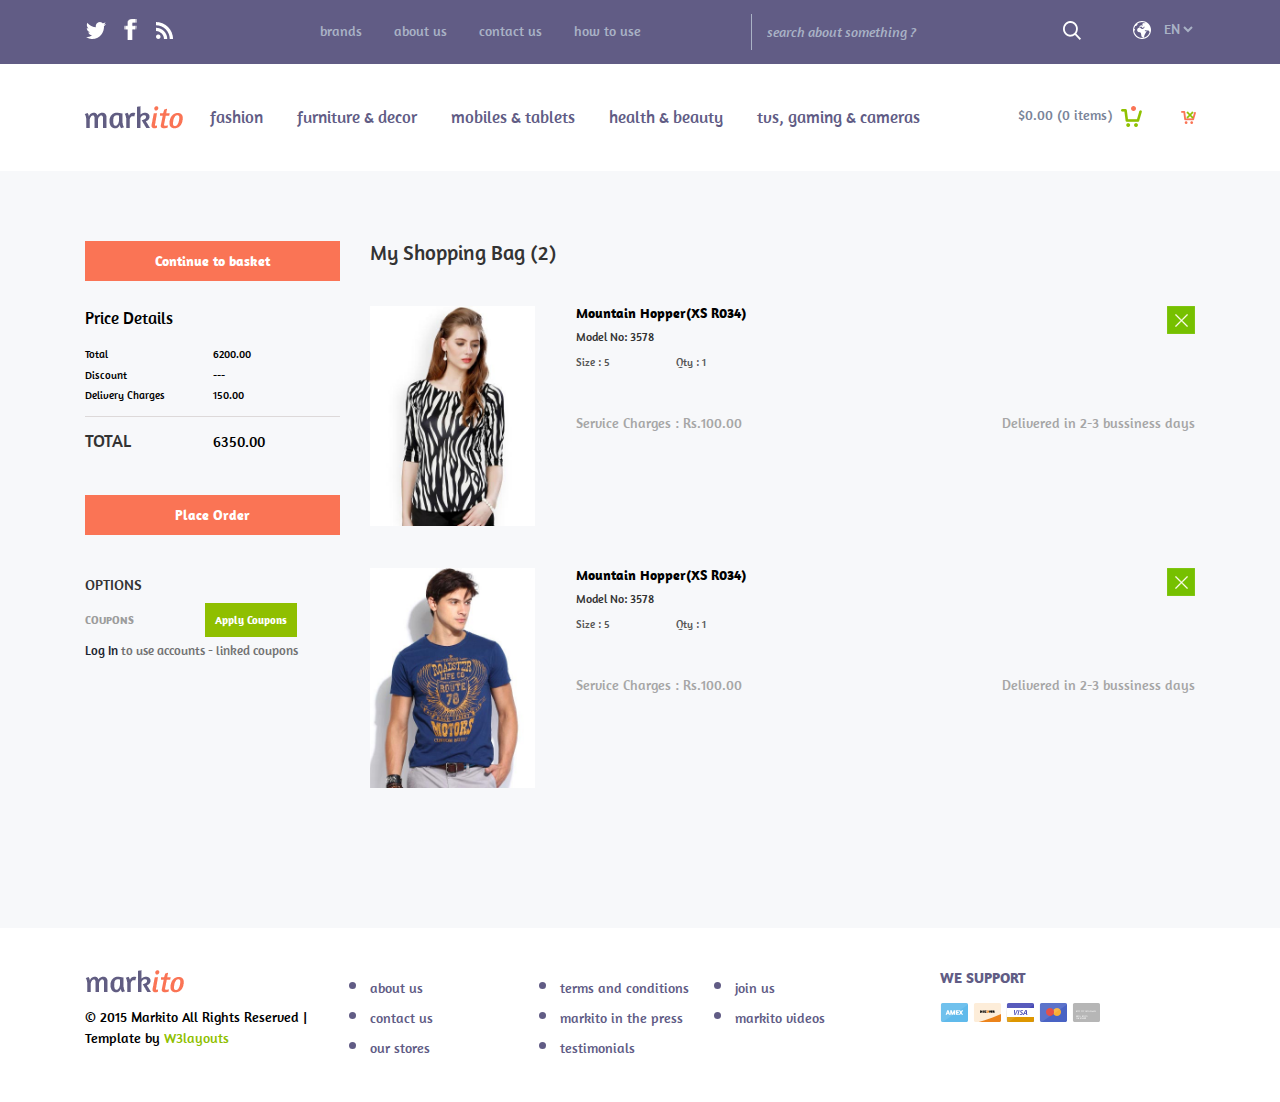
<file: checkout.html>
<!--A Design by W3layouts 
Author: W3layout
Author URL: http://w3layouts.com
License: Creative Commons Attribution 3.0 Unported
License URL: http://creativecommons.org/licenses/by/3.0/
-->
<!DOCTYPE html>
<html>
<head>
<title>Markito A Ecommerce Category Flat Bootstarp Resposive Website Template | Home :: w3layouts</title>
<link href="css/bootstrap.css" rel="stylesheet" type="text/css" media="all" />
<!-- jQuery (necessary for Bootstrap's JavaScript plugins) -->
<script src="js/jquery.min.js"></script>
<!-- Custom Theme files -->
<!--theme-style-->
<link href="css/style.css" rel="stylesheet" type="text/css" media="all" />	
<!--//theme-style-->
<meta name="viewport" content="width=device-width, initial-scale=1">
<meta http-equiv="Content-Type" content="text/html; charset=utf-8" />
<meta name="keywords" content="Markito Responsive web template, Bootstrap Web Templates, Flat Web Templates, Andriod Compatible web template, 
Smartphone Compatible web template, free webdesigns for Nokia, Samsung, LG, SonyErricsson, Motorola web design" />
<script type="application/x-javascript"> addEventListener("load", function() { setTimeout(hideURLbar, 0); }, false); function hideURLbar(){ window.scrollTo(0,1); } </script>
<!--fonts-->
<link href='http://fonts.googleapis.com/css?family=Amaranth:400,700' rel='stylesheet' type='text/css'>
<!--//fonts-->

<script type="text/javascript" src="js/move-top.js"></script>
<script type="text/javascript" src="js/easing.js"></script>
<script type="text/javascript">
					jQuery(document).ready(function($) {
						$(".scroll").click(function(event){		
							event.preventDefault();
							$('html,body').animate({scrollTop:$(this.hash).offset().top},1000);
						});
					});
				</script>
<!-- start menu -->
<link href="css/megamenu.css" rel="stylesheet" type="text/css" media="all" />
<script type="text/javascript" src="js/megamenu.js"></script>
<script>$(document).ready(function(){$(".megamenu").megamenu();});</script>

<script src="js/simpleCart.min.js"> </script>
</head>
<body> 
<!--header-->	
<div class="header" >
	<div class="top-header" >		
		<div class="container">
		<div class="top-head" >
			<div class="header-para">
				<ul class="social-in">
					<li><a href="#"><i> </i></a></li>						
					<li><a href="#"><i class="ic"> </i></a></li>
					<li><a href="#"><i class="ic1"> </i></a></li>
					
				</ul>			
			</div>	
			
			<ul class="header-in">
				<li ><a href="products.html" >  brands</a></li>
				<li><a href="404.html">about us</a> </li>
				<li><a href="contact.html">   contact us</a></li>
				<li ><a href="#" >   how to use</a></li>
			</ul>
			<div class="search-top">
				<div class="search">
					<form>
						<input type="text" value="search about something ?" onfocus="this.value = '';" onblur="if (this.value == '') {this.value = 'search about something ?';}" >
						<input type="submit" value="" >
					</form>
				</div>
				<div class="world">
					<ul >
						<li><a href="#"><span> </span></a> </li>
						<li><select class="in-drop">
							  <option>EN</option>
							  <option>DE</option>
							  <option>ES</option>
							</select>
						</li>
					</ul>
				</div>
				<div class="clearfix"> </div>
			</div>
				<div class="clearfix"> </div>
		</div>
		</div>
	</div>
		<!---->
	
		<div class="header-top">
		<div class="container">
		<div class="head-top">
			<div class="logo">
				<a href="index.html"><img src="images/logo.png" alt="" ></a>
			</div>
		<div class="top-nav">		
			  <ul class="megamenu skyblue">
				      <li class="active grid"><a  href="#">fashion</a>
					    <div class="megapanel">
						<div class="row">
							<div class="col1">
								<div class="h_nav">
									<ul>
										<li><a href="products.html">Accessories</a></li>
										<li><a href="products.html">Bags</a></li>
										<li><a href="products.html">Caps & Hats</a></li>
										<li><a href="products.html">Hoodies & Sweatshirts</a></li>
										<li><a href="products.html">Jackets & Coats</a></li>
										<li><a href="products.html">Jeans</a></li>
										<li><a href="products.html">Jewellery</a></li>
										<li><a href="products.html">Jumpers & Cardigans</a></li>
										<li><a href="products.html">Leather Jackets</a></li>
										<li><a href="products.html">Long Sleeve T-Shirts</a></li>
										<li><a href="products.html">Loungewear</a></li>
									</ul>	
								</div>							
							</div>
							<div class="col1">
								<div class="h_nav">
									<ul>
										<li><a href="products.html">Shirts</a></li>
										<li><a href="products.html">Shoes, Boots & Trainers</a></li>
										<li><a href="products.html">Shorts</a></li>
										<li><a href="products.html">Suits & Blazers</a></li>
										<li><a href="products.html">Sunglasses</a></li>
										<li><a href="products.html">Sweatpants</a></li>
										<li><a href="products.html">Swimwear</a></li>
										<li><a href="products.html">Trousers & Chinos</a></li>
										<li><a href="products.html">T-Shirts</a></li>
										<li><a href="products.html">Underwear & Socks</a></li>
										<li><a href="products.html">Vests</a></li>
									</ul>	
								</div>							
							</div>
							<div class="col1">
								<div class="h_nav">
									<h4>Popular Brands</h4>
									<ul>
										<li><a href="products.html">Levis</a></li>
										<li><a href="products.html">Persol</a></li>
										<li><a href="products.html">Nike</a></li>
										<li><a href="products.html">Edwin</a></li>
										<li><a href="products.html">New Balance</a></li>
										<li><a href="products.html">Jack & Jones</a></li>
										<li><a href="products.html">Paul Smith</a></li>
										<li><a href="products.html">Ray-Ban</a></li>
										<li><a href="products.html">Wood Wood</a></li>
									</ul>	
								</div>												
							</div>
						  </div>
						</div>
					</li>
					<li><a   href="#">furniture & decor</a>
					 <div class="megapanel">
						<div class="row">
							<div class="col1">
								<div class="h_nav">
									<ul>
										<li><a href="decor.html">Bed</a></li>
										<li><a href="decor.html">Chest</a></li>
										<li><a href="decor.html">Stool & Reider</a></li>
										<li><a href="decor.html">Chair & Carpet</a></li>
										<li><a href="decor.html">Curtain & Brix</a></li>
										<li><a href="decor.html">Shelf</a></li>
										<li><a href="decor.html">Desk</a></li>
										<li><a href="decor.html">Sofa & Anson</a></li>
										<li><a href="decor.html">Bench</a></li>
										<li><a href="decor.html">Sink</a></li>
										<li><a href="decor.html">Lamp</a></li>
									</ul>	
								</div>							
							</div>
							<div class="col1">
								<div class="h_nav">
									<ul>
										<li><a href="decor.html">Armchair</a></li>
										<li><a href="decor.html">Reider Bench</a></li>
										<li><a href="decor.html">Carpet & Desk</a></li>
										<li><a href="decor.html">Wardrobe & Lamp</a></li>
										<li><a href="decor.html">Car seat</a></li>
										<li><a href="decor.html">Lounger</a></li>
										<li><a href="decor.html">Anson</a></li>
										<li><a href="decor.html">Karlstad</a></li>
										<li><a href="decor.html">Camilla & Wardrobe</a></li>
										<li><a href="decor.html">Colton</a></li>
										<li><a href="decor.html">Brix</a></li>
									</ul>	
								</div>							
							</div>
							<div class="col1">
							<iframe src="https://player.vimeo.com/video/16878818"  webkitallowfullscreen mozallowfullscreen allowfullscreen></iframe> 
							</div>
						  </div>
						</div></li>
				    <li class="grid"><a  href="#">mobiles & tablets</a>
					   <div class="megapanel">
						<div class="row">
							<div class="col1">
								<div class="h_nav">
									<ul>
										<li><a href="mobile.html">Lenovo Tablets</a></li>
										<li><a href="mobile.html">Motorola</a></li>
										<li><a href="mobile.html">Samsung </a></li>
										<li><a href="mobile.html">Htc Tab</a></li>
										<li><a href="mobile.html">Dell & Compaq</a></li>
										<li><a href="mobile.html">Asus Tablets</a></li>
										<li><a href="mobile.html">Microsoft</a></li>
										<li><a href="mobile.html">Moto E & Moto G</a></li>
										<li><a href="mobile.html">Intex</a></li>
										<li><a href="mobile.html">Hauwei Lumia</a></li>
										<li><a href="mobile.html">Loungewear</a></li>
									</ul>	
								</div>							
							</div>
							<div class="col1">
								<div class="h_nav">
									<ul>
										<li><a href="mobile.html">Asus Zenfone 2</a></li>
										<li><a href="mobile.html">Nikon & Sony</a></li>
										<li><a href="mobile.html">Shorts</a></li>
										<li><a href="mobile.html">Olymplus</a></li>
										<li><a href="mobile.html">Sunglasses</a></li>
										<li><a href="mobile.html">Samsung Nx</a></li>
										<li><a href="mobile.html">Printers & Monitors</a></li>
										<li><a href="mobile.html">Routers</a></li>
										<li><a href="mobile.html">Data Cards</a></li>
										<li><a href="mobile.html">Mouse & Keyboard</a></li>
										<li><a href="mobile.html">Ink Cartridges</a></li>
									</ul>	
								</div>							
							</div>
							<div class="col1">
								<div class="col1">
								<iframe src="https://player.vimeo.com/video/8118831"  webkitallowfullscreen mozallowfullscreen allowfullscreen></iframe> 
							</div>										
							</div>
						  </div>
						</div>
			    </li>
						 <li class="grid"><a  href="health.html">health & beauty</a>
					  
			    </li>		
				<li><a  href="#">tvs, gaming & cameras</a>
				  <div class="megapanel">
						<div class="row">
							<div class="col1">
								<div class="h_nav">
									<ul>
										<li><a href="mobile.html">Lenovo Tablets</a></li>
										<li><a href="mobile.html">Motorola</a></li>
										<li><a href="mobile.html">Samsung </a></li>
										<li><a href="mobile.html">Htc Tab</a></li>
										<li><a href="mobile.html">Dell & Compaq</a></li>
										<li><a href="mobile.html">Asus Tablets</a></li>
										<li><a href="mobile.html">Microsoft</a></li>
										<li><a href="mobile.html">Moto E & Moto G</a></li>
										<li><a href="mobile.html">Intex</a></li>
										<li><a href="mobile.html">Hauwei Lumia</a></li>
										<li><a href="mobile.html">Loungewear</a></li>
									</ul>	
								</div>							
							</div>
							<div class="col1">
								<div class="h_nav">
									<ul>
										<li><a href="mobile.html">Asus Zenfone 2</a></li>
										<li><a href="mobile.html">Nikon & Sony</a></li>
										<li><a href="mobile.html">Shorts</a></li>
										<li><a href="mobile.html">Olymplus</a></li>
										<li><a href="mobile.html">Sunglasses</a></li>
										<li><a href="mobile.html">Samsung Nx</a></li>
										<li><a href="mobile.html">Printers & Monitors</a></li>
										<li><a href="mobile.html">Routers</a></li>
										<li><a href="mobile.html">Data Cards</a></li>
										<li><a href="mobile.html">Mouse & Keyboard</a></li>
										<li><a href="mobile.html">Ink Cartridges</a></li>
									</ul>	
								</div>							
							</div>
							<div class="col1">
								<div class="col1">
								<iframe src="https://player.vimeo.com/video/8118831"  webkitallowfullscreen mozallowfullscreen allowfullscreen></iframe> 
							</div>										
							</div>
						  </div>
						</div></li>
			
				
			  </ul> 
				</div>
				<div class="cart box_1">
						<a href="checkout.html">
						<h3> <div class="total">
							<span class="simpleCart_total"></span> (<span id="simpleCart_quantity" class="simpleCart_quantity"></span> items)</div>
							<img src="images/cart.png" alt=""/></h3>
						</a>
						<p><a href="javascript:;" class="simpleCart_empty"><img src="images/cart-c.png"  alt=""></a></p>
						<div class="clearfix"> </div>
					</div>

				<div class="clearfix"> </div>
		</div>
		</div>
	</div>
</div>
<!--banner-->
<div class="container">
	<div class="check">	 
			 <div class="col-md-3 cart-total">
			 <a class="continue" href="#">Continue to basket</a>
			 <div class="price-details">
				 <h3>Price Details</h3>
				 <span>Total</span>
				 <span class="total1">6200.00</span>
				 <span>Discount</span>
				 <span class="total1">---</span>
				 <span>Delivery Charges</span>
				 <span class="total1">150.00</span>
				 <div class="clearfix"></div>				 
			 </div>	
			 <ul class="total_price">
			   <li class="last_price"> <h4>TOTAL</h4></li>	
			   <li class="last_price"><span>6350.00</span></li>
			   <div class="clearfix"> </div>
			 </ul>
			
			 
			 <div class="clearfix"></div>
			 <a class="order" href="#">Place Order</a>
			 <div class="total-item">
				 <h3>OPTIONS</h3>
				 <h4>COUPONS</h4>
				 <a class="cpns" href="#">Apply Coupons</a>
				 <p><a href="#">Log In</a> to use accounts - linked coupons</p>
			 </div>
			</div>
		 <div class="col-md-9 cart-items">
			 <h1>My Shopping Bag (2)</h1>
				<script>$(document).ready(function(c) {
					$('.close1').on('click', function(c){
						$('.cart-header').fadeOut('slow', function(c){
							$('.cart-header').remove();
						});
						});	  
					});
			   </script>
			 <div class="cart-header">
				 <div class="close1"> </div>
				 <div class="cart-sec simpleCart_shelfItem">
						<div class="cart-item cyc">
							 <img src="images/pic1.jpg" class="img-responsive" alt=""/>
						</div>
					   <div class="cart-item-info">
						<h3><a href="#">Mountain Hopper(XS R034)</a><span>Model No: 3578</span></h3>
						<ul class="qty">
							<li><p>Size : 5</p></li>
							<li><p>Qty : 1</p></li>
						</ul>
						
							 <div class="delivery">
							 <p>Service Charges : Rs.100.00</p>
							 <span>Delivered in 2-3 bussiness days</span>
							 <div class="clearfix"></div>
				        </div>	
					   </div>
					   <div class="clearfix"></div>
											
				  </div>
			 </div>
			 <script>$(document).ready(function(c) {
					$('.close2').on('click', function(c){
							$('.cart-header2').fadeOut('slow', function(c){
						$('.cart-header2').remove();
					});
					});	  
					});
			 </script>
			 <div class="cart-header2">
				 <div class="close2"> </div>
				  <div class="cart-sec simpleCart_shelfItem">
						<div class="cart-item cyc">
							 <img src="images/pic2.jpg" class="img-responsive" alt=""/>
						</div>
					   <div class="cart-item-info">
						<h3><a href="#">Mountain Hopper(XS R034)</a><span>Model No: 3578</span></h3>
						<ul class="qty">
							<li><p>Size : 5</p></li>
							<li><p>Qty : 1</p></li>
						</ul>
							 <div class="delivery">
							 <p>Service Charges : Rs.100.00</p>
							 <span>Delivered in 2-3 bussiness days</span>
							 <div class="clearfix"></div>
				        </div>	
					   </div>
					   <div class="clearfix"></div>
											
				  </div>
			  </div>		
		 </div>
		 
		
			<div class="clearfix"> </div>
	 </div>
	 </div>

	<!--footer-->
	<div class="footer">
		<div class="container">
			<div class="col-md-3 footer-left">
				<a href="index.html"><img src="images/logo.png" alt=""></a>
				<p class="footer-class">© 2015 Markito All Rights Reserved | Template by  <a href="http://w3layouts.com/" target="_blank">W3layouts</a> </p>
			</div>
			<div class="col-md-2 footer-middle">
				<ul>
					<li><a href="404.html">about us</a> </li>
					<li><a href="contact.html">   contact us</a></li>
					<li ><a href="products.html" >  our stores</a></li>
				</ul>
			</div>
			<div class="col-md-4 footer-left-in">
				<ul class="term">
					<li><a href="#">terms and conditions</a> </li>
					<li><a href="#">  markito in the press</a></li>
					<li ><a href="#" >  testimonials</a></li>	
				</ul>
				<ul class="term">
					<li><a href="#">join us</a> </li>
					<li><a href="#">  markito videos</a></li>
					
				</ul>
				<div class="clearfix"> </div>
			</div>
			<div class="col-md-3 footer-right">
				<h5>WE SUPPORT</h5>
				<ul>
					<li><a href="#"><i> </i></a> </li>
					<li><a href="#"><i class="we"> </i></a></li>
					<li ><a href="#" ><i class="we-in"> </i></a></li>
					<li ><a href="#" ><i class="we-at"> </i></a></li>
					<li ><a href="#" ><i class="we-at-at"> </i></a></li>
				</ul>
			</div>
			<div class="clearfix"> </div>
		</div>
		<script type="text/javascript">
						$(document).ready(function() {
							/*
							var defaults = {
					  			containerID: 'toTop', // fading element id
								containerHoverID: 'toTopHover', // fading element hover id
								scrollSpeed: 1200,
								easingType: 'linear' 
					 		};
							*/
							
							$().UItoTop({ easingType: 'easeOutQuart' });
							
						});
					</script>
				<a href="#" id="toTop" style="display: block;"> <span id="toTopHover" style="opacity: 1;"> </span></a>

	</div>

</body>
</html>
</file>
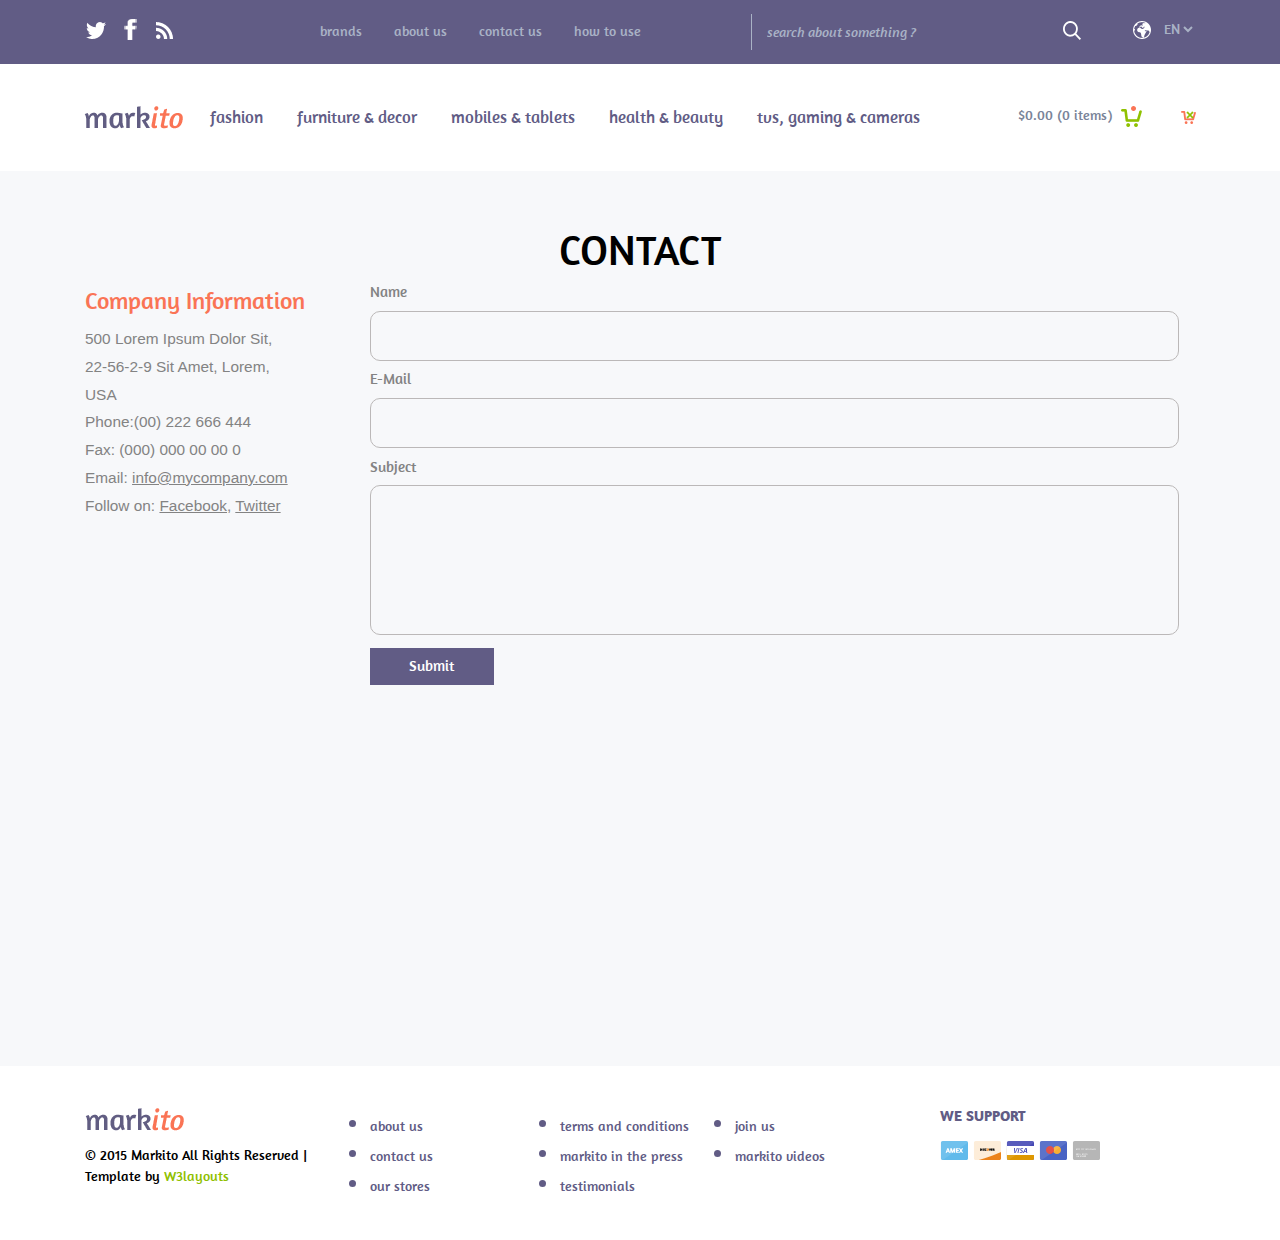
<file: contact.html>
<!--A Design by W3layouts 
Author: W3layout
Author URL: http://w3layouts.com
License: Creative Commons Attribution 3.0 Unported
License URL: http://creativecommons.org/licenses/by/3.0/
-->
<!DOCTYPE html>
<html>
<head>
<title>Markito A Ecommerce Category Flat Bootstarp Resposive Website Template | Contact :: w3layouts</title>
<link href="css/bootstrap.css" rel="stylesheet" type="text/css" media="all" />
<!-- jQuery (necessary for Bootstrap's JavaScript plugins) -->
<script src="js/jquery.min.js"></script>
<!-- Custom Theme files -->
<!--theme-style-->
<link href="css/style.css" rel="stylesheet" type="text/css" media="all" />	
<!--//theme-style-->
<meta name="viewport" content="width=device-width, initial-scale=1">
<meta http-equiv="Content-Type" content="text/html; charset=utf-8" />
<meta name="keywords" content="Markito Responsive web template, Bootstrap Web Templates, Flat Web Templates, Andriod Compatible web template, 
Smartphone Compatible web template, free webdesigns for Nokia, Samsung, LG, SonyErricsson, Motorola web design" />
<script type="application/x-javascript"> addEventListener("load", function() { setTimeout(hideURLbar, 0); }, false); function hideURLbar(){ window.scrollTo(0,1); } </script>
<!--fonts-->
<link href='http://fonts.googleapis.com/css?family=Amaranth:400,700' rel='stylesheet' type='text/css'>
<!--//fonts-->
<script type="text/javascript" src="js/move-top.js"></script>
<script type="text/javascript" src="js/easing.js"></script>
<script type="text/javascript">
					jQuery(document).ready(function($) {
						$(".scroll").click(function(event){		
							event.preventDefault();
							$('html,body').animate({scrollTop:$(this.hash).offset().top},1000);
						});
					});
				</script>
<!-- start menu -->
<link href="css/megamenu.css" rel="stylesheet" type="text/css" media="all" />
<script type="text/javascript" src="js/megamenu.js"></script>
<script>$(document).ready(function(){$(".megamenu").megamenu();});</script>

<script src="js/simpleCart.min.js"> </script>
</head>
<body> 
<!--header-->	
<div class="header" >
	<div class="top-header" >		
		<div class="container">
		<div class="top-head" >
			<div class="header-para">
				<ul class="social-in">
					<li><a href="#"><i> </i></a></li>						
					<li><a href="#"><i class="ic"> </i></a></li>
					<li><a href="#"><i class="ic1"> </i></a></li>
					
				</ul>			
			</div>	
			
			<ul class="header-in">
				<li ><a href="products.html" >  brands</a></li>
				<li><a href="404.html">about us</a> </li>
				<li><a href="contact.html">   contact us</a></li>
				<li ><a href="#" >   how to use</a></li>
			</ul>
			<div class="search-top">
				<div class="search">
					<form>
						<input type="text" value="search about something ?" onfocus="this.value = '';" onblur="if (this.value == '') {this.value = 'search about something ?';}" >
						<input type="submit" value="" >
					</form>
				</div>
				<div class="world">
					<ul >
						<li><a href="#"><span> </span></a> </li>
						<li><select class="in-drop">
							  <option>EN</option>
							  <option>DE</option>
							  <option>ES</option>
							</select>
						</li>
					</ul>
				</div>
				<div class="clearfix"> </div>
			</div>
				<div class="clearfix"> </div>
		</div>
		</div>
	</div>
		<!---->
	
		<div class="header-top">
		<div class="container">
		<div class="head-top">
			<div class="logo">
				<a href="index.html"><img src="images/logo.png" alt="" ></a>
			</div>
			<div class="top-nav">		
			  <ul class="megamenu skyblue">
				      <li class="active grid"><a  href="#">fashion</a>
					    <div class="megapanel">
						<div class="row">
							<div class="col1">
								<div class="h_nav">
									<ul>
										<li><a href="products.html">Accessories</a></li>
										<li><a href="products.html">Bags</a></li>
										<li><a href="products.html">Caps & Hats</a></li>
										<li><a href="products.html">Hoodies & Sweatshirts</a></li>
										<li><a href="products.html">Jackets & Coats</a></li>
										<li><a href="products.html">Jeans</a></li>
										<li><a href="products.html">Jewellery</a></li>
										<li><a href="products.html">Jumpers & Cardigans</a></li>
										<li><a href="products.html">Leather Jackets</a></li>
										<li><a href="products.html">Long Sleeve T-Shirts</a></li>
										<li><a href="products.html">Loungewear</a></li>
									</ul>	
								</div>							
							</div>
							<div class="col1">
								<div class="h_nav">
									<ul>
										<li><a href="products.html">Shirts</a></li>
										<li><a href="products.html">Shoes, Boots & Trainers</a></li>
										<li><a href="products.html">Shorts</a></li>
										<li><a href="products.html">Suits & Blazers</a></li>
										<li><a href="products.html">Sunglasses</a></li>
										<li><a href="products.html">Sweatpants</a></li>
										<li><a href="products.html">Swimwear</a></li>
										<li><a href="products.html">Trousers & Chinos</a></li>
										<li><a href="products.html">T-Shirts</a></li>
										<li><a href="products.html">Underwear & Socks</a></li>
										<li><a href="products.html">Vests</a></li>
									</ul>	
								</div>							
							</div>
							<div class="col1">
								<div class="h_nav">
									<h4>Popular Brands</h4>
									<ul>
										<li><a href="products.html">Levis</a></li>
										<li><a href="products.html">Persol</a></li>
										<li><a href="products.html">Nike</a></li>
										<li><a href="products.html">Edwin</a></li>
										<li><a href="products.html">New Balance</a></li>
										<li><a href="products.html">Jack & Jones</a></li>
										<li><a href="products.html">Paul Smith</a></li>
										<li><a href="products.html">Ray-Ban</a></li>
										<li><a href="products.html">Wood Wood</a></li>
									</ul>	
								</div>												
							</div>
						  </div>
						</div>
					</li>
					<li><a   href="#">furniture & decor</a>
					 <div class="megapanel">
						<div class="row">
							<div class="col1">
								<div class="h_nav">
									<ul>
										<li><a href="decor.html">Bed</a></li>
										<li><a href="decor.html">Chest</a></li>
										<li><a href="decor.html">Stool & Reider</a></li>
										<li><a href="decor.html">Chair & Carpet</a></li>
										<li><a href="decor.html">Curtain & Brix</a></li>
										<li><a href="decor.html">Shelf</a></li>
										<li><a href="decor.html">Desk</a></li>
										<li><a href="decor.html">Sofa & Anson</a></li>
										<li><a href="decor.html">Bench</a></li>
										<li><a href="decor.html">Sink</a></li>
										<li><a href="decor.html">Lamp</a></li>
									</ul>	
								</div>							
							</div>
							<div class="col1">
								<div class="h_nav">
									<ul>
										<li><a href="decor.html">Armchair</a></li>
										<li><a href="decor.html">Reider Bench</a></li>
										<li><a href="decor.html">Carpet & Desk</a></li>
										<li><a href="decor.html">Wardrobe & Lamp</a></li>
										<li><a href="decor.html">Car seat</a></li>
										<li><a href="decor.html">Lounger</a></li>
										<li><a href="decor.html">Anson</a></li>
										<li><a href="decor.html">Karlstad</a></li>
										<li><a href="decor.html">Camilla & Wardrobe</a></li>
										<li><a href="decor.html">Colton</a></li>
										<li><a href="decor.html">Brix</a></li>
									</ul>	
								</div>							
							</div>
							<div class="col1">
							<iframe src="https://player.vimeo.com/video/16878818"  webkitallowfullscreen mozallowfullscreen allowfullscreen></iframe> 
							</div>
						  </div>
						</div></li>
				    <li class="grid"><a  href="#">mobiles & tablets</a>
					   <div class="megapanel">
						<div class="row">
							<div class="col1">
								<div class="h_nav">
									<ul>
										<li><a href="mobile.html">Lenovo Tablets</a></li>
										<li><a href="mobile.html">Motorola</a></li>
										<li><a href="mobile.html">Samsung </a></li>
										<li><a href="mobile.html">Htc Tab</a></li>
										<li><a href="mobile.html">Dell & Compaq</a></li>
										<li><a href="mobile.html">Asus Tablets</a></li>
										<li><a href="mobile.html">Microsoft</a></li>
										<li><a href="mobile.html">Moto E & Moto G</a></li>
										<li><a href="mobile.html">Intex</a></li>
										<li><a href="mobile.html">Hauwei Lumia</a></li>
										<li><a href="mobile.html">Loungewear</a></li>
									</ul>	
								</div>							
							</div>
							<div class="col1">
								<div class="h_nav">
									<ul>
										<li><a href="mobile.html">Asus Zenfone 2</a></li>
										<li><a href="mobile.html">Nikon & Sony</a></li>
										<li><a href="mobile.html">Shorts</a></li>
										<li><a href="mobile.html">Olymplus</a></li>
										<li><a href="mobile.html">Sunglasses</a></li>
										<li><a href="mobile.html">Samsung Nx</a></li>
										<li><a href="mobile.html">Printers & Monitors</a></li>
										<li><a href="mobile.html">Routers</a></li>
										<li><a href="mobile.html">Data Cards</a></li>
										<li><a href="mobile.html">Mouse & Keyboard</a></li>
										<li><a href="mobile.html">Ink Cartridges</a></li>
									</ul>	
								</div>							
							</div>
							<div class="col1">
								<div class="col1">
								<iframe src="https://player.vimeo.com/video/8118831"  webkitallowfullscreen mozallowfullscreen allowfullscreen></iframe> 
							</div>										
							</div>
						  </div>
						</div>
			    </li>
						 <li class="grid"><a  href="health.html">health & beauty</a>
					  
			    </li>		
				<li><a  href="#">tvs, gaming & cameras</a>
				  <div class="megapanel">
						<div class="row">
							<div class="col1">
								<div class="h_nav">
									<ul>
										<li><a href="mobile.html">Lenovo Tablets</a></li>
										<li><a href="mobile.html">Motorola</a></li>
										<li><a href="mobile.html">Samsung </a></li>
										<li><a href="mobile.html">Htc Tab</a></li>
										<li><a href="mobile.html">Dell & Compaq</a></li>
										<li><a href="mobile.html">Asus Tablets</a></li>
										<li><a href="mobile.html">Microsoft</a></li>
										<li><a href="mobile.html">Moto E & Moto G</a></li>
										<li><a href="mobile.html">Intex</a></li>
										<li><a href="mobile.html">Hauwei Lumia</a></li>
										<li><a href="mobile.html">Loungewear</a></li>
									</ul>	
								</div>							
							</div>
							<div class="col1">
								<div class="h_nav">
									<ul>
										<li><a href="mobile.html">Asus Zenfone 2</a></li>
										<li><a href="mobile.html">Nikon & Sony</a></li>
										<li><a href="mobile.html">Shorts</a></li>
										<li><a href="mobile.html">Olymplus</a></li>
										<li><a href="mobile.html">Sunglasses</a></li>
										<li><a href="mobile.html">Samsung Nx</a></li>
										<li><a href="mobile.html">Printers & Monitors</a></li>
										<li><a href="mobile.html">Routers</a></li>
										<li><a href="mobile.html">Data Cards</a></li>
										<li><a href="mobile.html">Mouse & Keyboard</a></li>
										<li><a href="mobile.html">Ink Cartridges</a></li>
									</ul>	
								</div>							
							</div>
							<div class="col1">
								<div class="col1">
								<iframe src="https://player.vimeo.com/video/8118831"  webkitallowfullscreen mozallowfullscreen allowfullscreen></iframe> 
							</div>										
							</div>
						  </div>
						</div></li>
			
				
			  </ul> 
				</div>
			<div class="cart box_1">
						<a href="checkout.html">
						<h3> <div class="total">
							<span class="simpleCart_total"></span> (<span id="simpleCart_quantity" class="simpleCart_quantity"></span> items)</div>
							<img src="images/cart.png" alt=""/></h3>
						</a>
						<p><a href="javascript:;" class="simpleCart_empty"><img src="images/cart-c.png"  alt=""></a></p>
						<div class="clearfix"> </div>
					</div>
				<div class="clearfix"> </div>
		</div>
		</div>
	</div>
</div>

	<div class="container">
		<div class="contact">
	<h2>CONTACT</h2>
				<div class="contact-in">
				<div class=" col-md-3 contact-right">
				     	<h5>Company Information</h5>
						    	<p>500 Lorem Ipsum Dolor Sit,</p>
						   		<p>22-56-2-9 Sit Amet, Lorem,</p>
						   		<p>USA</p>
				   		<p>Phone:(00) 222 666 444</p>
				   		<p>Fax: (000) 000 00 00 0</p>
				 	 	<p>Email: <a href="mailto:info@mycompany.com">info@mycompany.com</a></p>
				   		<p>Follow on: <a href="#">Facebook</a>, <a href="#">Twitter</a></p>
				    </div>
				<div class=" col-md-9 contact-left">
				  
					    <form >
					    	<div>
						    	<span>Name</span>
						    	<input name="userName" type="text" class="textbox">
						    </div>
						    <div>
						    	<span>E-Mail</span>
						    	<input name="userEmail" type="text" class="textbox">
						    </div>
						    <div>
						    	<span>Subject</span>
						    	<textarea name="userMsg"> </textarea>
						    </div>
						   <div>
						   		<input type="submit" value="Submit">
								
						  </div>
					    </form>
				  </div>

					
					  <div class="clearfix"></div>
				 </div>
			    
      		</div>
	</div>
		<div class="map">
				 <iframe src="https://www.google.com/maps/embed?pb=!1m18!1m12!1m3!1d505145.6949089349!2d115.07157704999999!3d-8.455471450000001!2m3!1f0!2f0!3f0!3m2!1i1024!2i768!4f13.1!3m3!1m2!1s0x2dd22f7520fca7d3%3A0x2872b62cc456cd84!2sBali%2C+Indonesia!5e0!3m2!1sen!2sin!4v1418170815897"></iframe>
				</div>
		</div>
</div>
	<!--footer-->
	<div class="footer">
		<div class="container">
			<div class="col-md-3 footer-left">
				<a href="index.html"><img src="images/logo.png" alt=""></a>
				<p class="footer-class">© 2015 Markito All Rights Reserved | Template by  <a href="http://w3layouts.com/" target="_blank">W3layouts</a> </p>
			</div>
			<div class="col-md-2 footer-middle">
				<ul>
					<li><a href="404.html">about us</a> </li>
					<li><a href="contact.html">   contact us</a></li>
					<li ><a href="products.html" >  our stores</a></li>
				</ul>
			</div>
			<div class="col-md-4 footer-left">
				<ul class="term">
					<li><a href="#">terms and conditions</a> </li>
					<li><a href="#">  markito in the press</a></li>
					<li ><a href="#" >  testimonials</a></li>	
				</ul>
				<ul class="term">
					<li><a href="#">join us</a> </li>
					<li><a href="#">  markito videos</a></li>
					
				</ul>
				<div class="clearfix"> </div>
			</div>
			<div class="col-md-3 footer-right">
				<h5>WE SUPPORT</h5>
				<ul>
					<li><a href="#"><i> </i></a> </li>
					<li><a href="#"><i class="we"> </i></a></li>
					<li ><a href="#" ><i class="we-in"> </i></a></li>
					<li ><a href="#" ><i class="we-at"> </i></a></li>
					<li ><a href="#" ><i class="we-at-at"> </i></a></li>
				</ul>
			</div>
			<div class="clearfix"> </div>
		</div>
		<script type="text/javascript">
						$(document).ready(function() {
							/*
							var defaults = {
					  			containerID: 'toTop', // fading element id
								containerHoverID: 'toTopHover', // fading element hover id
								scrollSpeed: 1200,
								easingType: 'linear' 
					 		};
							*/
							
							$().UItoTop({ easingType: 'easeOutQuart' });
							
						});
					</script>
				<a href="#" id="toTop" style="display: block;"> <span id="toTopHover" style="opacity: 1;"> </span></a>
	</div>

</body>
</html>
</file>
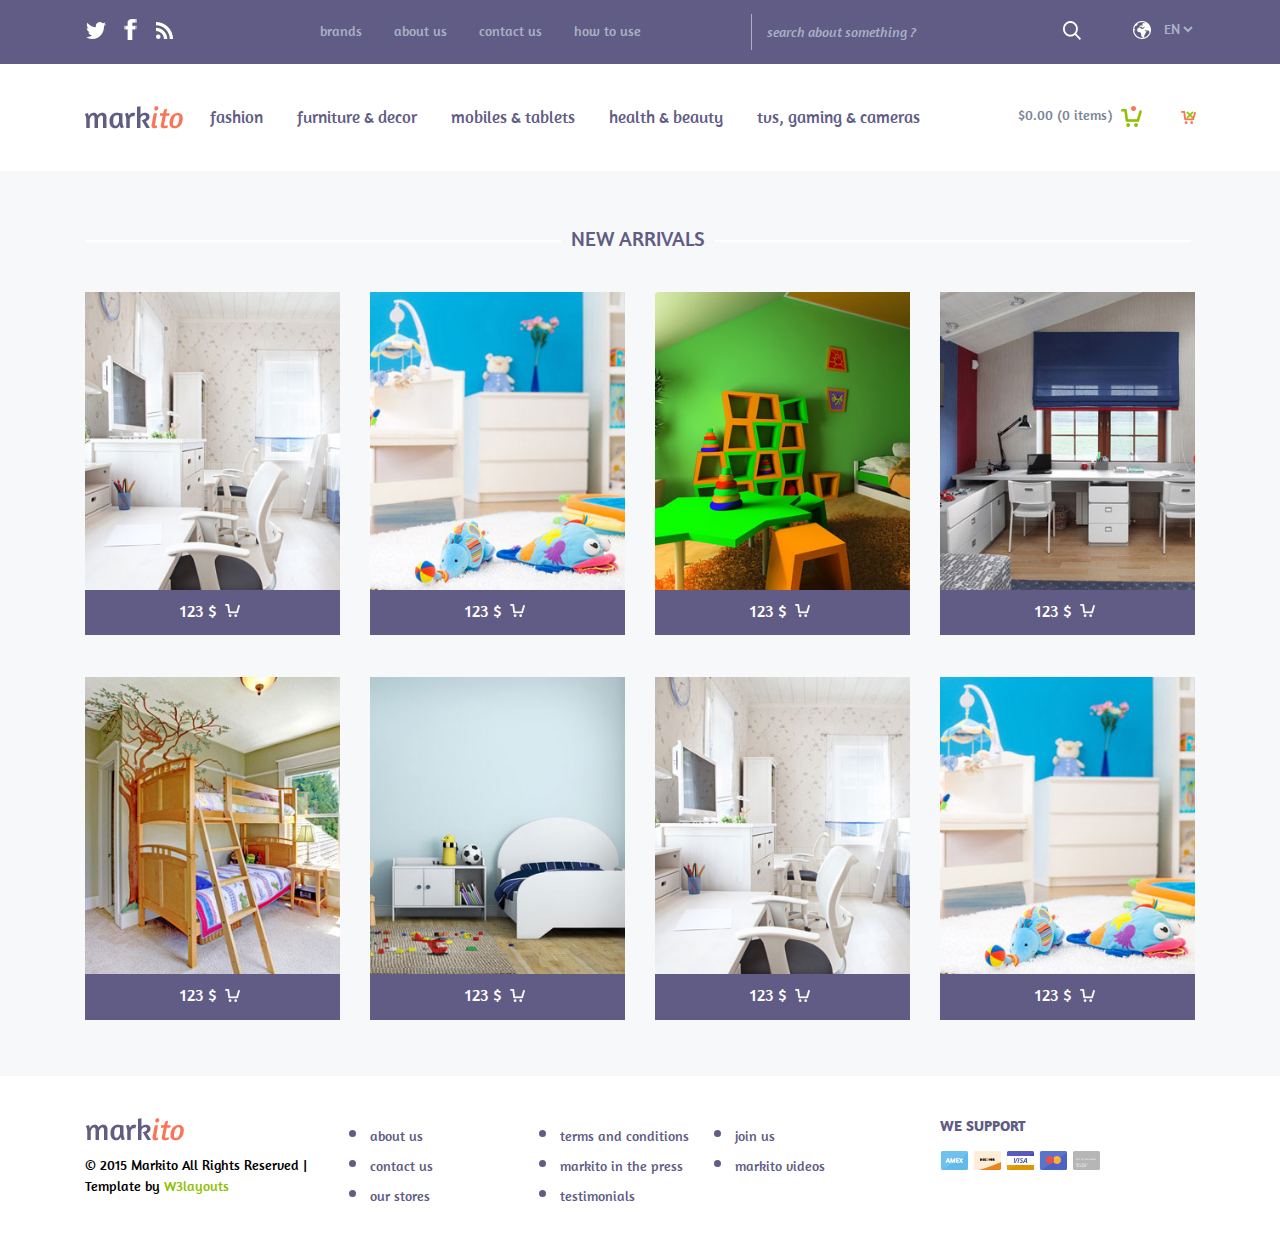
<file: decor.html>
<!--A Design by W3layouts 
Author: W3layout
Author URL: http://w3layouts.com
License: Creative Commons Attribution 3.0 Unported
License URL: http://creativecommons.org/licenses/by/3.0/
-->
<!DOCTYPE html>
<html>
<head>
<title>Markito A Ecommerce Category Flat Bootstarp Resposive Website Template | Decor :: w3layouts</title>
<link href="css/bootstrap.css" rel="stylesheet" type="text/css" media="all" />
<!-- jQuery (necessary for Bootstrap's JavaScript plugins) -->
<script src="js/jquery.min.js"></script>
<!-- Custom Theme files -->
<!--theme-style-->
<link href="css/style.css" rel="stylesheet" type="text/css" media="all" />	
<!--//theme-style-->
<meta name="viewport" content="width=device-width, initial-scale=1">
<meta http-equiv="Content-Type" content="text/html; charset=utf-8" />
<meta name="keywords" content="Markito Responsive web template, Bootstrap Web Templates, Flat Web Templates, Andriod Compatible web template, 
Smartphone Compatible web template, free webdesigns for Nokia, Samsung, LG, SonyErricsson, Motorola web design" />
<script type="application/x-javascript"> addEventListener("load", function() { setTimeout(hideURLbar, 0); }, false); function hideURLbar(){ window.scrollTo(0,1); } </script>
<!--fonts-->
<link href='http://fonts.googleapis.com/css?family=Amaranth:400,700' rel='stylesheet' type='text/css'>
<!--//fonts-->
<script type="text/javascript" src="js/move-top.js"></script>
<script type="text/javascript" src="js/easing.js"></script>
<script type="text/javascript">
					jQuery(document).ready(function($) {
						$(".scroll").click(function(event){		
							event.preventDefault();
							$('html,body').animate({scrollTop:$(this.hash).offset().top},1000);
						});
					});
				</script>
<!-- start menu -->
<link href="css/megamenu.css" rel="stylesheet" type="text/css" media="all" />
<script type="text/javascript" src="js/megamenu.js"></script>
<script>$(document).ready(function(){$(".megamenu").megamenu();});</script>

<script src="js/simpleCart.min.js"> </script>
</head>
<body> 
<!--header-->	
<div class="header" >
	<div class="top-header" >		
		<div class="container">
		<div class="top-head" >
			<div class="header-para">
				<ul class="social-in">
					<li><a href="#"><i> </i></a></li>						
					<li><a href="#"><i class="ic"> </i></a></li>
					<li><a href="#"><i class="ic1"> </i></a></li>
					
				</ul>			
			</div>	
			
			<ul class="header-in">
				<li ><a href="products.html" >  brands</a></li>
				<li><a href="404.html">about us</a> </li>
				<li><a href="contact.html">   contact us</a></li>
				<li ><a href="#" >   how to use</a></li>
			</ul>
			<div class="search-top">
				<div class="search">
					<form>
						<input type="text" value="search about something ?" onfocus="this.value = '';" onblur="if (this.value == '') {this.value = 'search about something ?';}" >
						<input type="submit" value="" >
					</form>
				</div>
				<div class="world">
					<ul >
						<li><a href="#"><span> </span></a> </li>
						<li><select class="in-drop">
							  <option>EN</option>
							  <option>DE</option>
							  <option>ES</option>
							</select>
						</li>
					</ul>
				</div>
				<div class="clearfix"> </div>
			</div>
				<div class="clearfix"> </div>
		</div>
		</div>
	</div>
		<!---->
	
		<div class="header-top">
		<div class="container">
		<div class="head-top">
			<div class="logo">
				<a href="index.html"><img src="images/logo.png" alt="" ></a>
			</div>
			<div class="top-nav">		
			  <ul class="megamenu skyblue">
				      <li class="active grid"><a  href="#">fashion</a>
					    <div class="megapanel">
						<div class="row">
							<div class="col1">
								<div class="h_nav">
									<ul>
										<li><a href="products.html">Accessories</a></li>
										<li><a href="products.html">Bags</a></li>
										<li><a href="products.html">Caps & Hats</a></li>
										<li><a href="products.html">Hoodies & Sweatshirts</a></li>
										<li><a href="products.html">Jackets & Coats</a></li>
										<li><a href="products.html">Jeans</a></li>
										<li><a href="products.html">Jewellery</a></li>
										<li><a href="products.html">Jumpers & Cardigans</a></li>
										<li><a href="products.html">Leather Jackets</a></li>
										<li><a href="products.html">Long Sleeve T-Shirts</a></li>
										<li><a href="products.html">Loungewear</a></li>
									</ul>	
								</div>							
							</div>
							<div class="col1">
								<div class="h_nav">
									<ul>
										<li><a href="products.html">Shirts</a></li>
										<li><a href="products.html">Shoes, Boots & Trainers</a></li>
										<li><a href="products.html">Shorts</a></li>
										<li><a href="products.html">Suits & Blazers</a></li>
										<li><a href="products.html">Sunglasses</a></li>
										<li><a href="products.html">Sweatpants</a></li>
										<li><a href="products.html">Swimwear</a></li>
										<li><a href="products.html">Trousers & Chinos</a></li>
										<li><a href="products.html">T-Shirts</a></li>
										<li><a href="products.html">Underwear & Socks</a></li>
										<li><a href="products.html">Vests</a></li>
									</ul>	
								</div>							
							</div>
							<div class="col1">
								<div class="h_nav">
									<h4>Popular Brands</h4>
									<ul>
										<li><a href="products.html">Levis</a></li>
										<li><a href="products.html">Persol</a></li>
										<li><a href="products.html">Nike</a></li>
										<li><a href="products.html">Edwin</a></li>
										<li><a href="products.html">New Balance</a></li>
										<li><a href="products.html">Jack & Jones</a></li>
										<li><a href="products.html">Paul Smith</a></li>
										<li><a href="products.html">Ray-Ban</a></li>
										<li><a href="products.html">Wood Wood</a></li>
									</ul>	
								</div>												
							</div>
						  </div>
						</div>
					</li>
					<li><a   href="#">furniture & decor</a>
					 <div class="megapanel">
						<div class="row">
							<div class="col1">
								<div class="h_nav">
									<ul>
										<li><a href="decor.html">Bed</a></li>
										<li><a href="decor.html">Chest</a></li>
										<li><a href="decor.html">Stool & Reider</a></li>
										<li><a href="decor.html">Chair & Carpet</a></li>
										<li><a href="decor.html">Curtain & Brix</a></li>
										<li><a href="decor.html">Shelf</a></li>
										<li><a href="decor.html">Desk</a></li>
										<li><a href="decor.html">Sofa & Anson</a></li>
										<li><a href="decor.html">Bench</a></li>
										<li><a href="decor.html">Sink</a></li>
										<li><a href="decor.html">Lamp</a></li>
									</ul>	
								</div>							
							</div>
							<div class="col1">
								<div class="h_nav">
									<ul>
										<li><a href="decor.html">Armchair</a></li>
										<li><a href="decor.html">Reider Bench</a></li>
										<li><a href="decor.html">Carpet & Desk</a></li>
										<li><a href="decor.html">Wardrobe & Lamp</a></li>
										<li><a href="decor.html">Car seat</a></li>
										<li><a href="decor.html">Lounger</a></li>
										<li><a href="decor.html">Anson</a></li>
										<li><a href="decor.html">Karlstad</a></li>
										<li><a href="decor.html">Camilla & Wardrobe</a></li>
										<li><a href="decor.html">Colton</a></li>
										<li><a href="decor.html">Brix</a></li>
									</ul>	
								</div>							
							</div>
							<div class="col1">
							<iframe src="https://player.vimeo.com/video/16878818"  webkitallowfullscreen mozallowfullscreen allowfullscreen></iframe> 
							</div>
						  </div>
						</div></li>
				    <li class="grid"><a  href="#">mobiles & tablets</a>
					   <div class="megapanel">
						<div class="row">
							<div class="col1">
								<div class="h_nav">
									<ul>
										<li><a href="mobile.html">Lenovo Tablets</a></li>
										<li><a href="mobile.html">Motorola</a></li>
										<li><a href="mobile.html">Samsung </a></li>
										<li><a href="mobile.html">Htc Tab</a></li>
										<li><a href="mobile.html">Dell & Compaq</a></li>
										<li><a href="mobile.html">Asus Tablets</a></li>
										<li><a href="mobile.html">Microsoft</a></li>
										<li><a href="mobile.html">Moto E & Moto G</a></li>
										<li><a href="mobile.html">Intex</a></li>
										<li><a href="mobile.html">Hauwei Lumia</a></li>
										<li><a href="mobile.html">Loungewear</a></li>
									</ul>	
								</div>							
							</div>
							<div class="col1">
								<div class="h_nav">
									<ul>
										<li><a href="mobile.html">Asus Zenfone 2</a></li>
										<li><a href="mobile.html">Nikon & Sony</a></li>
										<li><a href="mobile.html">Shorts</a></li>
										<li><a href="mobile.html">Olymplus</a></li>
										<li><a href="mobile.html">Sunglasses</a></li>
										<li><a href="mobile.html">Samsung Nx</a></li>
										<li><a href="mobile.html">Printers & Monitors</a></li>
										<li><a href="mobile.html">Routers</a></li>
										<li><a href="mobile.html">Data Cards</a></li>
										<li><a href="mobile.html">Mouse & Keyboard</a></li>
										<li><a href="mobile.html">Ink Cartridges</a></li>
									</ul>	
								</div>							
							</div>
							<div class="col1">
								<div class="col1">
								<iframe src="https://player.vimeo.com/video/8118831"  webkitallowfullscreen mozallowfullscreen allowfullscreen></iframe> 
							</div>										
							</div>
						  </div>
						</div>
			    </li>
						 <li class="grid"><a  href="health.html">health & beauty</a>
					  
			    </li>		
				<li><a  href="#">tvs, gaming & cameras</a>
				  <div class="megapanel">
						<div class="row">
							<div class="col1">
								<div class="h_nav">
									<ul>
										<li><a href="mobile.html">Lenovo Tablets</a></li>
										<li><a href="mobile.html">Motorola</a></li>
										<li><a href="mobile.html">Samsung </a></li>
										<li><a href="mobile.html">Htc Tab</a></li>
										<li><a href="mobile.html">Dell & Compaq</a></li>
										<li><a href="mobile.html">Asus Tablets</a></li>
										<li><a href="mobile.html">Microsoft</a></li>
										<li><a href="mobile.html">Moto E & Moto G</a></li>
										<li><a href="mobile.html">Intex</a></li>
										<li><a href="mobile.html">Hauwei Lumia</a></li>
										<li><a href="mobile.html">Loungewear</a></li>
									</ul>	
								</div>							
							</div>
							<div class="col1">
								<div class="h_nav">
									<ul>
										<li><a href="mobile.html">Asus Zenfone 2</a></li>
										<li><a href="mobile.html">Nikon & Sony</a></li>
										<li><a href="mobile.html">Shorts</a></li>
										<li><a href="mobile.html">Olymplus</a></li>
										<li><a href="mobile.html">Sunglasses</a></li>
										<li><a href="mobile.html">Samsung Nx</a></li>
										<li><a href="mobile.html">Printers & Monitors</a></li>
										<li><a href="mobile.html">Routers</a></li>
										<li><a href="mobile.html">Data Cards</a></li>
										<li><a href="mobile.html">Mouse & Keyboard</a></li>
										<li><a href="mobile.html">Ink Cartridges</a></li>
									</ul>	
								</div>							
							</div>
							<div class="col1">
								<div class="col1">
								<iframe src="https://player.vimeo.com/video/8118831"  webkitallowfullscreen mozallowfullscreen allowfullscreen></iframe> 
							</div>										
							</div>
						  </div>
						</div></li>
			
				
			  </ul> 
				</div>
			<div class="cart box_1">
						<a href="checkout.html">
						<h3> <div class="total">
							<span class="simpleCart_total"></span> (<span id="simpleCart_quantity" class="simpleCart_quantity"></span> items)</div>
							<img src="images/cart.png" alt=""/></h3>
						</a>
						<p><a href="javascript:;" class="simpleCart_empty"><img src="images/cart-c.png"  alt=""></a></p>
						<div class="clearfix"> </div>
					</div>
				<div class="clearfix"> </div>
		</div>
		</div>
	</div>
</div>
	<div class="container">
		<div class="content-top-blue">
		<h2 class="new">NEW ARRIVALS</h2>
			<div class="pink">
				<div class="col-md-3 blue">	
					<a href="single.html" > <img src="images/de.jpg" class="img-responsive" alt=""></a>			 	
					<!---->
						<div class="grid_1 simpleCart_shelfItem">
							<a href="#" class="cup item_add"><span class=" item_price" >123 $ <i> </i> </span></a>					
						</div>
					<!---->
				</div>
				<div class="col-md-3 blue">		
					<a href="single.html" > <img src="images/de1.jpg" class="img-responsive" alt=""></a>		 	
					<!---->
						<div class="grid_1 simpleCart_shelfItem">
							<a href="#" class="cup item_add"><span class=" item_price" >123 $ <i> </i> </span></a>					
						</div>
					<!---->
				</div>
				<div class="col-md-3 blue">
					 <a href="single.html" > <img src="images/de2.jpg" class="img-responsive" alt=""></a>		 	
						<!---->
						<div class="grid_1 simpleCart_shelfItem">
							<a href="#" class="cup item_add"><span class=" item_price" >123 $ <i> </i> </span></a>					
						</div>
					<!---->
				</div>
				<div class="col-md-3 blue">
					<a href="single.html" > <img src="images/de3.jpg" class="img-responsive" alt=""></a>			 	
					<!---->
						<div class="grid_1 simpleCart_shelfItem">
							<a href="#" class="cup item_add"><span class=" item_price" >123 $ <i> </i> </span></a>					
						</div>
					<!---->
				</div>
				<div class="clearfix"> </div>
		</div>
		<div class="pink">
			<div class="col-md-3 blue">
				 <a href="single.html" > <img src="images/de4.jpg" class="img-responsive" alt=""></a>		 	
				<!---->
						<div class="grid_1 simpleCart_shelfItem">
							<a href="#" class="cup item_add"><span class=" item_price" >123 $ <i> </i> </span></a>					
						</div>
					<!---->
			</div>
			<div class="col-md-3 blue">
				 <a href="single.html" > <img src="images/de5.jpg" class="img-responsive" alt=""></a>			 	
				<!---->
						<div class="grid_1 simpleCart_shelfItem">
							<a href="#" class="cup item_add"><span class=" item_price" >123 $ <i> </i> </span></a>					
						</div>
					<!---->
			</div>
			<div class="col-md-3 blue">
				<a href="single.html" > <img src="images/de.jpg" class="img-responsive" alt=""></a>	 	
				<!---->
						<div class="grid_1 simpleCart_shelfItem">
							<a href="#" class="cup item_add"><span class=" item_price" >123 $ <i> </i> </span></a>					
						</div>
					<!---->
			</div>
			<div class="col-md-3 blue">
				<a href="single.html" > <img src="images/de1.jpg" class="img-responsive" alt=""></a>		 	
				<!---->
						<div class="grid_1 simpleCart_shelfItem">
							<a href="#" class="cup item_add"><span class=" item_price" >123 $ <i> </i> </span></a>					
						</div>
					<!---->
			</div>
				<div class="clearfix"> </div>
		</div>
	</div>
		<!---->

</div>
	<!--footer-->
	<div class="footer">
		<div class="container">
			<div class="col-md-3 footer-left">
				<a href="index.html"><img src="images/logo.png" alt=""></a>
				<p class="footer-class">© 2015 Markito All Rights Reserved | Template by  <a href="http://w3layouts.com/" target="_blank">W3layouts</a> </p>
			</div>
			<div class="col-md-2 footer-middle">
				<ul>
					<li><a href="404.html">about us</a> </li>
					<li><a href="contact.html">   contact us</a></li>
					<li ><a href="products.html" >  our stores</a></li>
				</ul>
			</div>
			<div class="col-md-4 footer-left">
				<ul class="term">
					<li><a href="#">terms and conditions</a> </li>
					<li><a href="#">  markito in the press</a></li>
					<li ><a href="#" >  testimonials</a></li>	
				</ul>
				<ul class="term">
					<li><a href="#">join us</a> </li>
					<li><a href="#">  markito videos</a></li>
					
				</ul>
				<div class="clearfix"> </div>
			</div>
			<div class="col-md-3 footer-right">
				<h5>WE SUPPORT</h5>
				<ul>
					<li><a href="#"><i> </i></a> </li>
					<li><a href="#"><i class="we"> </i></a></li>
					<li ><a href="#" ><i class="we-in"> </i></a></li>
					<li ><a href="#" ><i class="we-at"> </i></a></li>
					<li ><a href="#" ><i class="we-at-at"> </i></a></li>
				</ul>
			</div>
			<div class="clearfix"> </div>
		</div>
		<script type="text/javascript">
						$(document).ready(function() {
							/*
							var defaults = {
					  			containerID: 'toTop', // fading element id
								containerHoverID: 'toTopHover', // fading element hover id
								scrollSpeed: 1200,
								easingType: 'linear' 
					 		};
							*/
							
							$().UItoTop({ easingType: 'easeOutQuart' });
							
						});
					</script>
				<a href="#" id="toTop" style="display: block;"> <span id="toTopHover" style="opacity: 1;"> </span></a>
	</div>

</body>
</html>
</file>
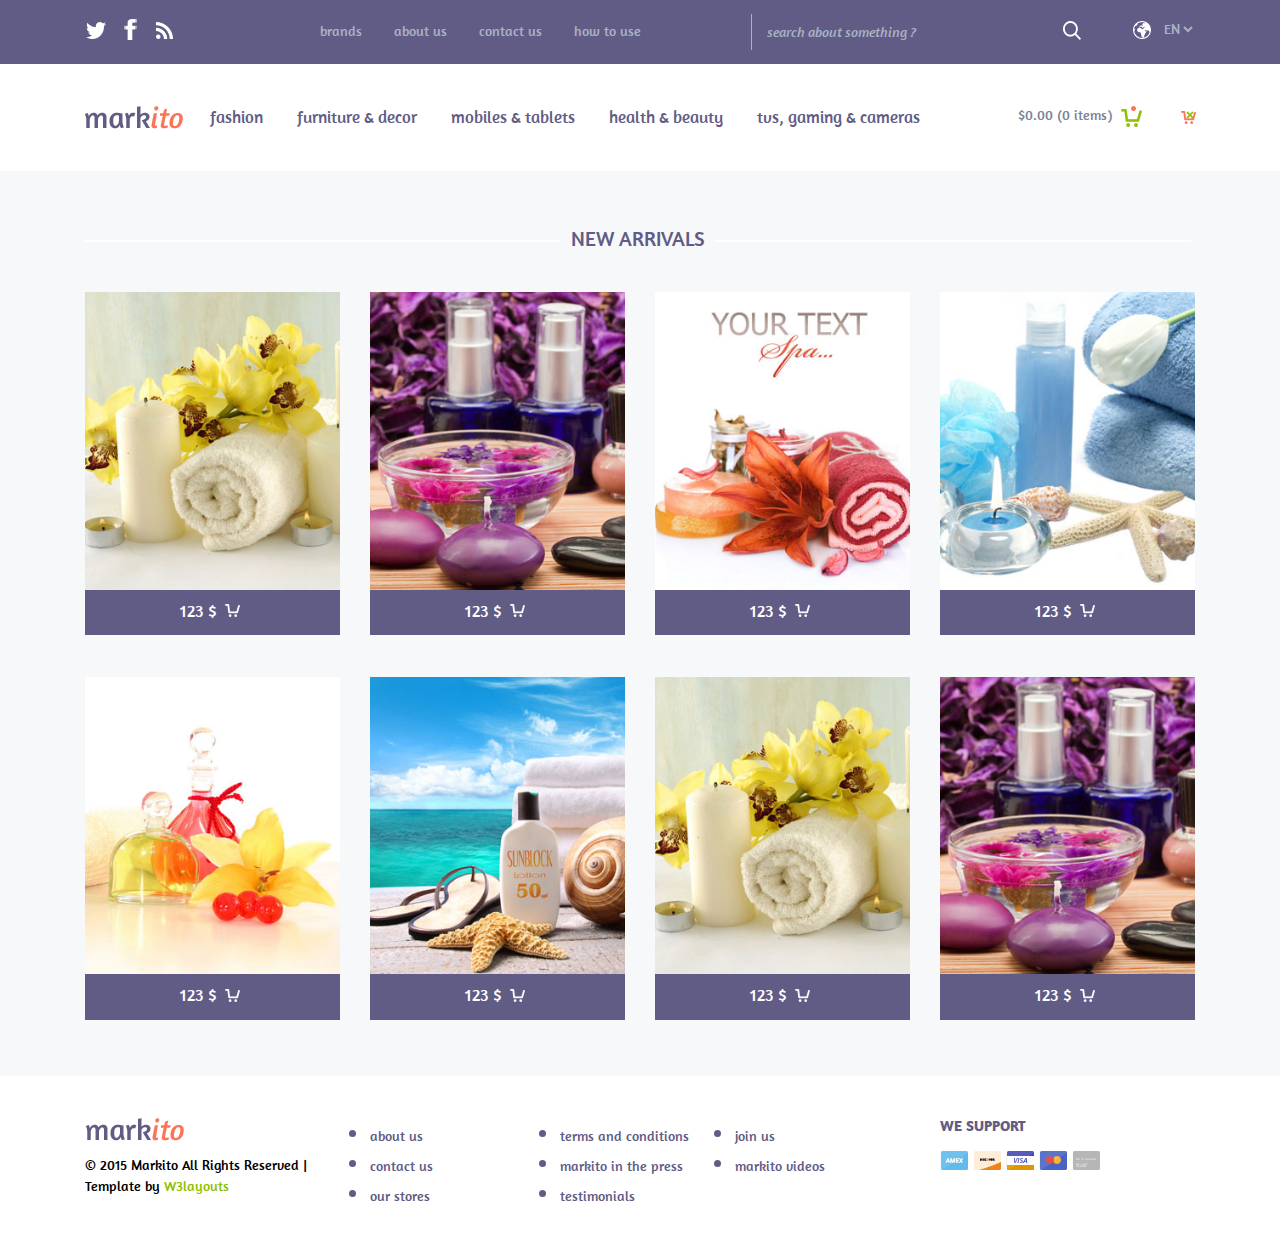
<file: health.html>
<!--A Design by W3layouts 
Author: W3layout
Author URL: http://w3layouts.com
License: Creative Commons Attribution 3.0 Unported
License URL: http://creativecommons.org/licenses/by/3.0/
-->
<!DOCTYPE html>
<html>
<head>
<title>Markito A Ecommerce Category Flat Bootstarp Resposive Website Template | Health :: w3layouts</title>
<link href="css/bootstrap.css" rel="stylesheet" type="text/css" media="all" />
<!-- jQuery (necessary for Bootstrap's JavaScript plugins) -->
<script src="js/jquery.min.js"></script>
<!-- Custom Theme files -->
<!--theme-style-->
<link href="css/style.css" rel="stylesheet" type="text/css" media="all" />	
<!--//theme-style-->
<meta name="viewport" content="width=device-width, initial-scale=1">
<meta http-equiv="Content-Type" content="text/html; charset=utf-8" />
<meta name="keywords" content="Markito Responsive web template, Bootstrap Web Templates, Flat Web Templates, Andriod Compatible web template, 
Smartphone Compatible web template, free webdesigns for Nokia, Samsung, LG, SonyErricsson, Motorola web design" />
<script type="application/x-javascript"> addEventListener("load", function() { setTimeout(hideURLbar, 0); }, false); function hideURLbar(){ window.scrollTo(0,1); } </script>
<!--fonts-->
<link href='http://fonts.googleapis.com/css?family=Amaranth:400,700' rel='stylesheet' type='text/css'>
<!--//fonts-->
<script type="text/javascript" src="js/move-top.js"></script>
<script type="text/javascript" src="js/easing.js"></script>
<script type="text/javascript">
					jQuery(document).ready(function($) {
						$(".scroll").click(function(event){		
							event.preventDefault();
							$('html,body').animate({scrollTop:$(this.hash).offset().top},1000);
						});
					});
				</script>
<!-- start menu -->
<link href="css/megamenu.css" rel="stylesheet" type="text/css" media="all" />
<script type="text/javascript" src="js/megamenu.js"></script>
<script>$(document).ready(function(){$(".megamenu").megamenu();});</script>

<script src="js/simpleCart.min.js"> </script>
</head>
<body> 
<!--header-->	
<div class="header" >
	<div class="top-header" >		
		<div class="container">
		<div class="top-head" >
			<div class="header-para">
				<ul class="social-in">
					<li><a href="#"><i> </i></a></li>						
					<li><a href="#"><i class="ic"> </i></a></li>
					<li><a href="#"><i class="ic1"> </i></a></li>
					
				</ul>			
			</div>	
			
			<ul class="header-in">
				<li ><a href="products.html" >  brands</a></li>
				<li><a href="404.html">about us</a> </li>
				<li><a href="contact.html">   contact us</a></li>
				<li ><a href="#" >   how to use</a></li>
			</ul>
			<div class="search-top">
				<div class="search">
					<form>
						<input type="text" value="search about something ?" onfocus="this.value = '';" onblur="if (this.value == '') {this.value = 'search about something ?';}" >
						<input type="submit" value="" >
					</form>
				</div>
				<div class="world">
					<ul >
						<li><a href="#"><span> </span></a> </li>
						<li><select class="in-drop">
							  <option>EN</option>
							  <option>DE</option>
							  <option>ES</option>
							</select>
						</li>
					</ul>
				</div>
				<div class="clearfix"> </div>
			</div>
				<div class="clearfix"> </div>
		</div>
		</div>
	</div>
		<!---->
	
		<div class="header-top">
		<div class="container">
		<div class="head-top">
			<div class="logo">
				<a href="index.html"><img src="images/logo.png" alt="" ></a>
			</div>
			<div class="top-nav">		
			  <ul class="megamenu skyblue">
				      <li class="active grid"><a  href="#">fashion</a>
					    <div class="megapanel">
						<div class="row">
							<div class="col1">
								<div class="h_nav">
									<ul>
										<li><a href="products.html">Accessories</a></li>
										<li><a href="products.html">Bags</a></li>
										<li><a href="products.html">Caps & Hats</a></li>
										<li><a href="products.html">Hoodies & Sweatshirts</a></li>
										<li><a href="products.html">Jackets & Coats</a></li>
										<li><a href="products.html">Jeans</a></li>
										<li><a href="products.html">Jewellery</a></li>
										<li><a href="products.html">Jumpers & Cardigans</a></li>
										<li><a href="products.html">Leather Jackets</a></li>
										<li><a href="products.html">Long Sleeve T-Shirts</a></li>
										<li><a href="products.html">Loungewear</a></li>
									</ul>	
								</div>							
							</div>
							<div class="col1">
								<div class="h_nav">
									<ul>
										<li><a href="products.html">Shirts</a></li>
										<li><a href="products.html">Shoes, Boots & Trainers</a></li>
										<li><a href="products.html">Shorts</a></li>
										<li><a href="products.html">Suits & Blazers</a></li>
										<li><a href="products.html">Sunglasses</a></li>
										<li><a href="products.html">Sweatpants</a></li>
										<li><a href="products.html">Swimwear</a></li>
										<li><a href="products.html">Trousers & Chinos</a></li>
										<li><a href="products.html">T-Shirts</a></li>
										<li><a href="products.html">Underwear & Socks</a></li>
										<li><a href="products.html">Vests</a></li>
									</ul>	
								</div>							
							</div>
							<div class="col1">
								<div class="h_nav">
									<h4>Popular Brands</h4>
									<ul>
										<li><a href="products.html">Levis</a></li>
										<li><a href="products.html">Persol</a></li>
										<li><a href="products.html">Nike</a></li>
										<li><a href="products.html">Edwin</a></li>
										<li><a href="products.html">New Balance</a></li>
										<li><a href="products.html">Jack & Jones</a></li>
										<li><a href="products.html">Paul Smith</a></li>
										<li><a href="products.html">Ray-Ban</a></li>
										<li><a href="products.html">Wood Wood</a></li>
									</ul>	
								</div>												
							</div>
						  </div>
						</div>
					</li>
					<li><a   href="#">furniture & decor</a>
					 <div class="megapanel">
						<div class="row">
							<div class="col1">
								<div class="h_nav">
									<ul>
										<li><a href="decor.html">Bed</a></li>
										<li><a href="decor.html">Chest</a></li>
										<li><a href="decor.html">Stool & Reider</a></li>
										<li><a href="decor.html">Chair & Carpet</a></li>
										<li><a href="decor.html">Curtain & Brix</a></li>
										<li><a href="decor.html">Shelf</a></li>
										<li><a href="decor.html">Desk</a></li>
										<li><a href="decor.html">Sofa & Anson</a></li>
										<li><a href="decor.html">Bench</a></li>
										<li><a href="decor.html">Sink</a></li>
										<li><a href="decor.html">Lamp</a></li>
									</ul>	
								</div>							
							</div>
							<div class="col1">
								<div class="h_nav">
									<ul>
										<li><a href="decor.html">Armchair</a></li>
										<li><a href="decor.html">Reider Bench</a></li>
										<li><a href="decor.html">Carpet & Desk</a></li>
										<li><a href="decor.html">Wardrobe & Lamp</a></li>
										<li><a href="decor.html">Car seat</a></li>
										<li><a href="decor.html">Lounger</a></li>
										<li><a href="decor.html">Anson</a></li>
										<li><a href="decor.html">Karlstad</a></li>
										<li><a href="decor.html">Camilla & Wardrobe</a></li>
										<li><a href="decor.html">Colton</a></li>
										<li><a href="decor.html">Brix</a></li>
									</ul>	
								</div>							
							</div>
							<div class="col1">
							<iframe src="https://player.vimeo.com/video/16878818"  webkitallowfullscreen mozallowfullscreen allowfullscreen></iframe> 
							</div>
						  </div>
						</div></li>
				    <li class="grid"><a  href="#">mobiles & tablets</a>
					   <div class="megapanel">
						<div class="row">
							<div class="col1">
								<div class="h_nav">
									<ul>
										<li><a href="mobile.html">Lenovo Tablets</a></li>
										<li><a href="mobile.html">Motorola</a></li>
										<li><a href="mobile.html">Samsung </a></li>
										<li><a href="mobile.html">Htc Tab</a></li>
										<li><a href="mobile.html">Dell & Compaq</a></li>
										<li><a href="mobile.html">Asus Tablets</a></li>
										<li><a href="mobile.html">Microsoft</a></li>
										<li><a href="mobile.html">Moto E & Moto G</a></li>
										<li><a href="mobile.html">Intex</a></li>
										<li><a href="mobile.html">Hauwei Lumia</a></li>
										<li><a href="mobile.html">Loungewear</a></li>
									</ul>	
								</div>							
							</div>
							<div class="col1">
								<div class="h_nav">
									<ul>
										<li><a href="mobile.html">Asus Zenfone 2</a></li>
										<li><a href="mobile.html">Nikon & Sony</a></li>
										<li><a href="mobile.html">Shorts</a></li>
										<li><a href="mobile.html">Olymplus</a></li>
										<li><a href="mobile.html">Sunglasses</a></li>
										<li><a href="mobile.html">Samsung Nx</a></li>
										<li><a href="mobile.html">Printers & Monitors</a></li>
										<li><a href="mobile.html">Routers</a></li>
										<li><a href="mobile.html">Data Cards</a></li>
										<li><a href="mobile.html">Mouse & Keyboard</a></li>
										<li><a href="mobile.html">Ink Cartridges</a></li>
									</ul>	
								</div>							
							</div>
							<div class="col1">
								<div class="col1">
								<iframe src="https://player.vimeo.com/video/8118831"  webkitallowfullscreen mozallowfullscreen allowfullscreen></iframe> 
							</div>										
							</div>
						  </div>
						</div>
			    </li>
						 <li class="grid"><a  href="health.html">health & beauty</a>
					  
			    </li>		
				<li><a  href="#">tvs, gaming & cameras</a>
				  <div class="megapanel">
						<div class="row">
							<div class="col1">
								<div class="h_nav">
									<ul>
										<li><a href="mobile.html">Lenovo Tablets</a></li>
										<li><a href="mobile.html">Motorola</a></li>
										<li><a href="mobile.html">Samsung </a></li>
										<li><a href="mobile.html">Htc Tab</a></li>
										<li><a href="mobile.html">Dell & Compaq</a></li>
										<li><a href="mobile.html">Asus Tablets</a></li>
										<li><a href="mobile.html">Microsoft</a></li>
										<li><a href="mobile.html">Moto E & Moto G</a></li>
										<li><a href="mobile.html">Intex</a></li>
										<li><a href="mobile.html">Hauwei Lumia</a></li>
										<li><a href="mobile.html">Loungewear</a></li>
									</ul>	
								</div>							
							</div>
							<div class="col1">
								<div class="h_nav">
									<ul>
										<li><a href="mobile.html">Asus Zenfone 2</a></li>
										<li><a href="mobile.html">Nikon & Sony</a></li>
										<li><a href="mobile.html">Shorts</a></li>
										<li><a href="mobile.html">Olymplus</a></li>
										<li><a href="mobile.html">Sunglasses</a></li>
										<li><a href="mobile.html">Samsung Nx</a></li>
										<li><a href="mobile.html">Printers & Monitors</a></li>
										<li><a href="mobile.html">Routers</a></li>
										<li><a href="mobile.html">Data Cards</a></li>
										<li><a href="mobile.html">Mouse & Keyboard</a></li>
										<li><a href="mobile.html">Ink Cartridges</a></li>
									</ul>	
								</div>							
							</div>
							<div class="col1">
								<div class="col1">
								<iframe src="https://player.vimeo.com/video/8118831"  webkitallowfullscreen mozallowfullscreen allowfullscreen></iframe> 
							</div>										
							</div>
						  </div>
						</div></li>
			
				
			  </ul> 
				</div>
			<div class="cart box_1">
						<a href="checkout.html">
						<h3> <div class="total">
							<span class="simpleCart_total"></span> (<span id="simpleCart_quantity" class="simpleCart_quantity"></span> items)</div>
							<img src="images/cart.png" alt=""/></h3>
						</a>
						<p><a href="javascript:;" class="simpleCart_empty"><img src="images/cart-c.png"  alt=""></a></p>
						<div class="clearfix"> </div>
					</div>
				<div class="clearfix"> </div>
		</div>
		</div>
	</div>
</div>
<div class="container">
		<div class="content-top-blue">
		<h2 class="new">NEW ARRIVALS</h2>
			<div class="pink">
				<div class="col-md-3 blue">	
					<a href="single.html" > <img src="images/he.jpg" class="img-responsive" alt=""></a>			 	
					<!---->
						<div class="grid_1 simpleCart_shelfItem">
							<a href="#" class="cup item_add"><span class=" item_price" >123 $ <i> </i> </span></a>					
						</div>
					<!---->
				</div>
				<div class="col-md-3 blue">		
					<a href="single.html" > <img src="images/he1.jpg" class="img-responsive" alt=""></a>		 	
					<!---->
						<div class="grid_1 simpleCart_shelfItem">
							<a href="#" class="cup item_add"><span class=" item_price" >123 $ <i> </i> </span></a>					
						</div>
					<!---->
				</div>
				<div class="col-md-3 blue">
					 <a href="single.html" > <img src="images/he2.jpg" class="img-responsive" alt=""></a>		 	
						<!---->
						<div class="grid_1 simpleCart_shelfItem">
							<a href="#" class="cup item_add"><span class=" item_price" >123 $ <i> </i> </span></a>					
						</div>
					<!---->
				</div>
				<div class="col-md-3 blue">
					<a href="single.html" > <img src="images/he3.jpg" class="img-responsive" alt=""></a>			 	
					<!---->
						<div class="grid_1 simpleCart_shelfItem">
							<a href="#" class="cup item_add"><span class=" item_price" >123 $ <i> </i> </span></a>					
						</div>
					<!---->
				</div>
				<div class="clearfix"> </div>
		</div>
		<div class="pink">
			<div class="col-md-3 blue">
				 <a href="single.html" > <img src="images/he4.jpg" class="img-responsive" alt=""></a>		 	
				<!---->
						<div class="grid_1 simpleCart_shelfItem">
							<a href="#" class="cup item_add"><span class=" item_price" >123 $ <i> </i> </span></a>					
						</div>
					<!---->
			</div>
			<div class="col-md-3 blue">
				 <a href="single.html" > <img src="images/he5.jpg" class="img-responsive" alt=""></a>			 	
				<!---->
						<div class="grid_1 simpleCart_shelfItem">
							<a href="#" class="cup item_add"><span class=" item_price" >123 $ <i> </i> </span></a>					
						</div>
					<!---->
			</div>
			<div class="col-md-3 blue">
				<a href="single.html" > <img src="images/he.jpg" class="img-responsive" alt=""></a>	 	
				<!---->
						<div class="grid_1 simpleCart_shelfItem">
							<a href="#" class="cup item_add"><span class=" item_price" >123 $ <i> </i> </span></a>					
						</div>
					<!---->
			</div>
			<div class="col-md-3 blue">
				<a href="single.html" > <img src="images/he1.jpg" class="img-responsive" alt=""></a>		 	
				<!---->
						<div class="grid_1 simpleCart_shelfItem">
							<a href="#" class="cup item_add"><span class=" item_price" >123 $ <i> </i> </span></a>					
						</div>
					<!---->
			</div>
				<div class="clearfix"> </div>
		</div>
	</div>
		<!---->

</div>
	<!--footer-->
	<div class="footer">
		<div class="container">
			<div class="col-md-3 footer-left">
				<a href="index.html"><img src="images/logo.png" alt=""></a>
				<p class="footer-class">© 2015 Markito All Rights Reserved | Template by  <a href="http://w3layouts.com/" target="_blank">W3layouts</a> </p>
			</div>
			<div class="col-md-2 footer-middle">
				<ul>
					<li><a href="404.html">about us</a> </li>
					<li><a href="contact.html">   contact us</a></li>
					<li ><a href="products.html" >  our stores</a></li>
				</ul>
			</div>
			<div class="col-md-4 footer-left">
				<ul class="term">
					<li><a href="#">terms and conditions</a> </li>
					<li><a href="#">  markito in the press</a></li>
					<li ><a href="#" >  testimonials</a></li>	
				</ul>
				<ul class="term">
					<li><a href="#">join us</a> </li>
					<li><a href="#">  markito videos</a></li>
					
				</ul>
				<div class="clearfix"> </div>
			</div>
			<div class="col-md-3 footer-right">
				<h5>WE SUPPORT</h5>
				<ul>
					<li><a href="#"><i> </i></a> </li>
					<li><a href="#"><i class="we"> </i></a></li>
					<li ><a href="#" ><i class="we-in"> </i></a></li>
					<li ><a href="#" ><i class="we-at"> </i></a></li>
					<li ><a href="#" ><i class="we-at-at"> </i></a></li>
				</ul>
			</div>
			<div class="clearfix"> </div>
		</div>
		<script type="text/javascript">
						$(document).ready(function() {
							/*
							var defaults = {
					  			containerID: 'toTop', // fading element id
								containerHoverID: 'toTopHover', // fading element hover id
								scrollSpeed: 1200,
								easingType: 'linear' 
					 		};
							*/
							
							$().UItoTop({ easingType: 'easeOutQuart' });
							
						});
					</script>
				<a href="#" id="toTop" style="display: block;"> <span id="toTopHover" style="opacity: 1;"> </span></a>
	</div>

</body>
</html>
</file>
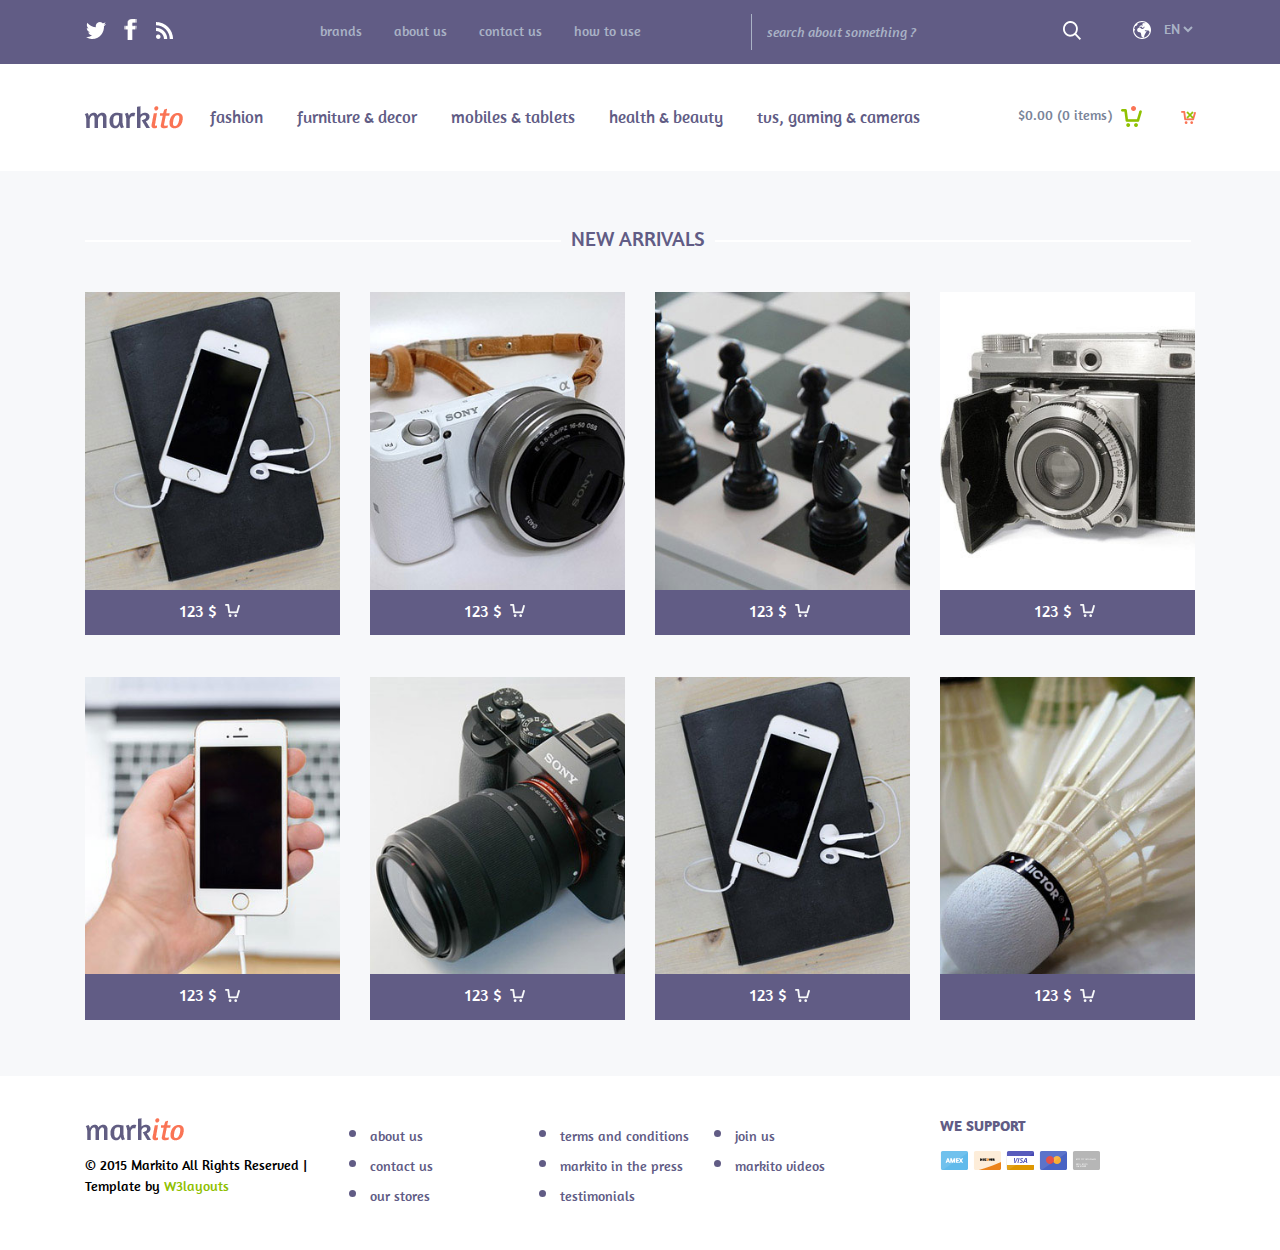
<file: mobile.html>
<!--A Design by W3layouts 
Author: W3layout
Author URL: http://w3layouts.com
License: Creative Commons Attribution 3.0 Unported
License URL: http://creativecommons.org/licenses/by/3.0/
-->
<!DOCTYPE html>
<html>
<head>
<title>Markito A Ecommerce Category Flat Bootstarp Resposive Website Template | Mobile :: w3layouts</title>
<link href="css/bootstrap.css" rel="stylesheet" type="text/css" media="all" />
<!-- jQuery (necessary for Bootstrap's JavaScript plugins) -->
<script src="js/jquery.min.js"></script>
<!-- Custom Theme files -->
<!--theme-style-->
<link href="css/style.css" rel="stylesheet" type="text/css" media="all" />	
<!--//theme-style-->
<meta name="viewport" content="width=device-width, initial-scale=1">
<meta http-equiv="Content-Type" content="text/html; charset=utf-8" />
<meta name="keywords" content="Markito Responsive web template, Bootstrap Web Templates, Flat Web Templates, Andriod Compatible web template, 
Smartphone Compatible web template, free webdesigns for Nokia, Samsung, LG, SonyErricsson, Motorola web design" />
<script type="application/x-javascript"> addEventListener("load", function() { setTimeout(hideURLbar, 0); }, false); function hideURLbar(){ window.scrollTo(0,1); } </script>
<!--fonts-->
<link href='http://fonts.googleapis.com/css?family=Amaranth:400,700' rel='stylesheet' type='text/css'>
<!--//fonts-->
<script type="text/javascript" src="js/move-top.js"></script>
<script type="text/javascript" src="js/easing.js"></script>
<script type="text/javascript">
					jQuery(document).ready(function($) {
						$(".scroll").click(function(event){		
							event.preventDefault();
							$('html,body').animate({scrollTop:$(this.hash).offset().top},1000);
						});
					});
				</script>
<!-- start menu -->
<link href="css/megamenu.css" rel="stylesheet" type="text/css" media="all" />
<script type="text/javascript" src="js/megamenu.js"></script>
<script>$(document).ready(function(){$(".megamenu").megamenu();});</script>

<script src="js/simpleCart.min.js"> </script>
</head>
<body> 
<!--header-->	
<div class="header" >
	<div class="top-header" >		
		<div class="container">
		<div class="top-head" >
			<div class="header-para">
				<ul class="social-in">
					<li><a href="#"><i> </i></a></li>						
					<li><a href="#"><i class="ic"> </i></a></li>
					<li><a href="#"><i class="ic1"> </i></a></li>
					
				</ul>			
			</div>	
			
			<ul class="header-in">
				<li ><a href="products.html" >  brands</a></li>
				<li><a href="404.html">about us</a> </li>
				<li><a href="contact.html">   contact us</a></li>
				<li ><a href="#" >   how to use</a></li>
			</ul>
			<div class="search-top">
				<div class="search">
					<form>
						<input type="text" value="search about something ?" onfocus="this.value = '';" onblur="if (this.value == '') {this.value = 'search about something ?';}" >
						<input type="submit" value="" >
					</form>
				</div>
				<div class="world">
					<ul >
						<li><a href="#"><span> </span></a> </li>
						<li><select class="in-drop">
							  <option>EN</option>
							  <option>DE</option>
							  <option>ES</option>
							</select>
						</li>
					</ul>
				</div>
				<div class="clearfix"> </div>
			</div>
				<div class="clearfix"> </div>
		</div>
		</div>
	</div>
		<!---->
	
		<div class="header-top">
		<div class="container">
		<div class="head-top">
			<div class="logo">
				<a href="index.html"><img src="images/logo.png" alt="" ></a>
			</div>
			<div class="top-nav">		
			  <ul class="megamenu skyblue">
				      <li class="active grid"><a  href="#">fashion</a>
					    <div class="megapanel">
						<div class="row">
							<div class="col1">
								<div class="h_nav">
									<ul>
										<li><a href="products.html">Accessories</a></li>
										<li><a href="products.html">Bags</a></li>
										<li><a href="products.html">Caps & Hats</a></li>
										<li><a href="products.html">Hoodies & Sweatshirts</a></li>
										<li><a href="products.html">Jackets & Coats</a></li>
										<li><a href="products.html">Jeans</a></li>
										<li><a href="products.html">Jewellery</a></li>
										<li><a href="products.html">Jumpers & Cardigans</a></li>
										<li><a href="products.html">Leather Jackets</a></li>
										<li><a href="products.html">Long Sleeve T-Shirts</a></li>
										<li><a href="products.html">Loungewear</a></li>
									</ul>	
								</div>							
							</div>
							<div class="col1">
								<div class="h_nav">
									<ul>
										<li><a href="products.html">Shirts</a></li>
										<li><a href="products.html">Shoes, Boots & Trainers</a></li>
										<li><a href="products.html">Shorts</a></li>
										<li><a href="products.html">Suits & Blazers</a></li>
										<li><a href="products.html">Sunglasses</a></li>
										<li><a href="products.html">Sweatpants</a></li>
										<li><a href="products.html">Swimwear</a></li>
										<li><a href="products.html">Trousers & Chinos</a></li>
										<li><a href="products.html">T-Shirts</a></li>
										<li><a href="products.html">Underwear & Socks</a></li>
										<li><a href="products.html">Vests</a></li>
									</ul>	
								</div>							
							</div>
							<div class="col1">
								<div class="h_nav">
									<h4>Popular Brands</h4>
									<ul>
										<li><a href="products.html">Levis</a></li>
										<li><a href="products.html">Persol</a></li>
										<li><a href="products.html">Nike</a></li>
										<li><a href="products.html">Edwin</a></li>
										<li><a href="products.html">New Balance</a></li>
										<li><a href="products.html">Jack & Jones</a></li>
										<li><a href="products.html">Paul Smith</a></li>
										<li><a href="products.html">Ray-Ban</a></li>
										<li><a href="products.html">Wood Wood</a></li>
									</ul>	
								</div>												
							</div>
						  </div>
						</div>
					</li>
					<li><a   href="#">furniture & decor</a>
					 <div class="megapanel">
						<div class="row">
							<div class="col1">
								<div class="h_nav">
									<ul>
										<li><a href="decor.html">Bed</a></li>
										<li><a href="decor.html">Chest</a></li>
										<li><a href="decor.html">Stool & Reider</a></li>
										<li><a href="decor.html">Chair & Carpet</a></li>
										<li><a href="decor.html">Curtain & Brix</a></li>
										<li><a href="decor.html">Shelf</a></li>
										<li><a href="decor.html">Desk</a></li>
										<li><a href="decor.html">Sofa & Anson</a></li>
										<li><a href="decor.html">Bench</a></li>
										<li><a href="decor.html">Sink</a></li>
										<li><a href="decor.html">Lamp</a></li>
									</ul>	
								</div>							
							</div>
							<div class="col1">
								<div class="h_nav">
									<ul>
										<li><a href="decor.html">Armchair</a></li>
										<li><a href="decor.html">Reider Bench</a></li>
										<li><a href="decor.html">Carpet & Desk</a></li>
										<li><a href="decor.html">Wardrobe & Lamp</a></li>
										<li><a href="decor.html">Car seat</a></li>
										<li><a href="decor.html">Lounger</a></li>
										<li><a href="decor.html">Anson</a></li>
										<li><a href="decor.html">Karlstad</a></li>
										<li><a href="decor.html">Camilla & Wardrobe</a></li>
										<li><a href="decor.html">Colton</a></li>
										<li><a href="decor.html">Brix</a></li>
									</ul>	
								</div>							
							</div>
							<div class="col1">
							<iframe src="https://player.vimeo.com/video/16878818"  webkitallowfullscreen mozallowfullscreen allowfullscreen></iframe> 
							</div>
						  </div>
						</div></li>
				    <li class="grid"><a  href="#">mobiles & tablets</a>
					   <div class="megapanel">
						<div class="row">
							<div class="col1">
								<div class="h_nav">
									<ul>
										<li><a href="mobile.html">Lenovo Tablets</a></li>
										<li><a href="mobile.html">Motorola</a></li>
										<li><a href="mobile.html">Samsung </a></li>
										<li><a href="mobile.html">Htc Tab</a></li>
										<li><a href="mobile.html">Dell & Compaq</a></li>
										<li><a href="mobile.html">Asus Tablets</a></li>
										<li><a href="mobile.html">Microsoft</a></li>
										<li><a href="mobile.html">Moto E & Moto G</a></li>
										<li><a href="mobile.html">Intex</a></li>
										<li><a href="mobile.html">Hauwei Lumia</a></li>
										<li><a href="mobile.html">Loungewear</a></li>
									</ul>	
								</div>							
							</div>
							<div class="col1">
								<div class="h_nav">
									<ul>
										<li><a href="mobile.html">Asus Zenfone 2</a></li>
										<li><a href="mobile.html">Nikon & Sony</a></li>
										<li><a href="mobile.html">Shorts</a></li>
										<li><a href="mobile.html">Olymplus</a></li>
										<li><a href="mobile.html">Sunglasses</a></li>
										<li><a href="mobile.html">Samsung Nx</a></li>
										<li><a href="mobile.html">Printers & Monitors</a></li>
										<li><a href="mobile.html">Routers</a></li>
										<li><a href="mobile.html">Data Cards</a></li>
										<li><a href="mobile.html">Mouse & Keyboard</a></li>
										<li><a href="mobile.html">Ink Cartridges</a></li>
									</ul>	
								</div>							
							</div>
							<div class="col1">
								<div class="col1">
								<iframe src="https://player.vimeo.com/video/8118831"  webkitallowfullscreen mozallowfullscreen allowfullscreen></iframe> 
							</div>										
							</div>
						  </div>
						</div>
			    </li>
						 <li class="grid"><a  href="health.html">health & beauty</a>
					  
			    </li>		
				<li><a  href="#">tvs, gaming & cameras</a>
				  <div class="megapanel">
						<div class="row">
							<div class="col1">
								<div class="h_nav">
									<ul>
										<li><a href="mobile.html">Lenovo Tablets</a></li>
										<li><a href="mobile.html">Motorola</a></li>
										<li><a href="mobile.html">Samsung </a></li>
										<li><a href="mobile.html">Htc Tab</a></li>
										<li><a href="mobile.html">Dell & Compaq</a></li>
										<li><a href="mobile.html">Asus Tablets</a></li>
										<li><a href="mobile.html">Microsoft</a></li>
										<li><a href="mobile.html">Moto E & Moto G</a></li>
										<li><a href="mobile.html">Intex</a></li>
										<li><a href="mobile.html">Hauwei Lumia</a></li>
										<li><a href="mobile.html">Loungewear</a></li>
									</ul>	
								</div>							
							</div>
							<div class="col1">
								<div class="h_nav">
									<ul>
										<li><a href="mobile.html">Asus Zenfone 2</a></li>
										<li><a href="mobile.html">Nikon & Sony</a></li>
										<li><a href="mobile.html">Shorts</a></li>
										<li><a href="mobile.html">Olymplus</a></li>
										<li><a href="mobile.html">Sunglasses</a></li>
										<li><a href="mobile.html">Samsung Nx</a></li>
										<li><a href="mobile.html">Printers & Monitors</a></li>
										<li><a href="mobile.html">Routers</a></li>
										<li><a href="mobile.html">Data Cards</a></li>
										<li><a href="mobile.html">Mouse & Keyboard</a></li>
										<li><a href="mobile.html">Ink Cartridges</a></li>
									</ul>	
								</div>							
							</div>
							<div class="col1">
								<div class="col1">
								<iframe src="https://player.vimeo.com/video/8118831"  webkitallowfullscreen mozallowfullscreen allowfullscreen></iframe> 
							</div>										
							</div>
						  </div>
						</div></li>
			
				
			  </ul> 
				</div>
			<div class="cart box_1">
						<a href="checkout.html">
						<h3> <div class="total">
							<span class="simpleCart_total"></span> (<span id="simpleCart_quantity" class="simpleCart_quantity"></span> items)</div>
							<img src="images/cart.png" alt=""/></h3>
						</a>
						<p><a href="javascript:;" class="simpleCart_empty"><img src="images/cart-c.png"  alt=""></a></p>
						<div class="clearfix"> </div>
					</div>
				<div class="clearfix"> </div>
		</div>
		</div>
	</div>
</div>
<div class="container">
		<div class="content-top-blue">
		<h2 class="new">NEW ARRIVALS</h2>
			<div class="pink">
				<div class="col-md-3 blue">	
					<a href="single.html" > <img src="images/ph.jpg" class="img-responsive" alt=""></a>			 	
					<!---->
						<div class="grid_1 simpleCart_shelfItem">
							<a href="#" class="cup item_add"><span class=" item_price" >123 $ <i> </i> </span></a>					
						</div>
					<!---->
				</div>
				<div class="col-md-3 blue">		
					<a href="single.html" > <img src="images/ph1.jpg" class="img-responsive" alt=""></a>		 	
					<!---->
						<div class="grid_1 simpleCart_shelfItem">
							<a href="#" class="cup item_add"><span class=" item_price" >123 $ <i> </i> </span></a>					
						</div>
					<!---->
				</div>
				<div class="col-md-3 blue">
					 <a href="single.html" > <img src="images/ph2.jpg" class="img-responsive" alt=""></a>		 	
						<!---->
						<div class="grid_1 simpleCart_shelfItem">
							<a href="#" class="cup item_add"><span class=" item_price" >123 $ <i> </i> </span></a>					
						</div>
					<!---->
				</div>
				<div class="col-md-3 blue">
					<a href="single.html" > <img src="images/ph3.jpg" class="img-responsive" alt=""></a>			 	
					<!---->
						<div class="grid_1 simpleCart_shelfItem">
							<a href="#" class="cup item_add"><span class=" item_price" >123 $ <i> </i> </span></a>					
						</div>
					<!---->
				</div>
				<div class="clearfix"> </div>
		</div>
		<div class="pink">
			<div class="col-md-3 blue">
				 <a href="single.html" > <img src="images/ph4.jpg" class="img-responsive" alt=""></a>		 	
				<!---->
						<div class="grid_1 simpleCart_shelfItem">
							<a href="#" class="cup item_add"><span class=" item_price" >123 $ <i> </i> </span></a>					
						</div>
					<!---->
			</div>
			<div class="col-md-3 blue">
				 <a href="single.html" > <img src="images/ph5.jpg" class="img-responsive" alt=""></a>			 	
				<!---->
						<div class="grid_1 simpleCart_shelfItem">
							<a href="#" class="cup item_add"><span class=" item_price" >123 $ <i> </i> </span></a>					
						</div>
					<!---->
			</div>
			<div class="col-md-3 blue">
				<a href="single.html" > <img src="images/ph.jpg" class="img-responsive" alt=""></a>	 	
				<!---->
						<div class="grid_1 simpleCart_shelfItem">
							<a href="#" class="cup item_add"><span class=" item_price" >123 $ <i> </i> </span></a>					
						</div>
					<!---->
			</div>
			<div class="col-md-3 blue">
				<a href="single.html" > <img src="images/ph7.jpg" class="img-responsive" alt=""></a>		 	
				<!---->
						<div class="grid_1 simpleCart_shelfItem">
							<a href="#" class="cup item_add"><span class=" item_price" >123 $ <i> </i> </span></a>					
						</div>
					<!---->
			</div>
				<div class="clearfix"> </div>
		</div>
	</div>
		<!---->

</div>
	<!--footer-->
	<div class="footer">
		<div class="container">
			<div class="col-md-3 footer-left">
				<a href="index.html"><img src="images/logo.png" alt=""></a>
				<p class="footer-class">© 2015 Markito All Rights Reserved | Template by  <a href="http://w3layouts.com/" target="_blank">W3layouts</a> </p>
			</div>
			<div class="col-md-2 footer-middle">
				<ul>
					<li><a href="404.html">about us</a> </li>
					<li><a href="contact.html">   contact us</a></li>
					<li ><a href="products.html" >  our stores</a></li>
				</ul>
			</div>
			<div class="col-md-4 footer-left">
				<ul class="term">
					<li><a href="#">terms and conditions</a> </li>
					<li><a href="#">  markito in the press</a></li>
					<li ><a href="#" >  testimonials</a></li>	
				</ul>
				<ul class="term">
					<li><a href="#">join us</a> </li>
					<li><a href="#">  markito videos</a></li>
					
				</ul>
				<div class="clearfix"> </div>
			</div>
			<div class="col-md-3 footer-right">
				<h5>WE SUPPORT</h5>
				<ul>
					<li><a href="#"><i> </i></a> </li>
					<li><a href="#"><i class="we"> </i></a></li>
					<li ><a href="#" ><i class="we-in"> </i></a></li>
					<li ><a href="#" ><i class="we-at"> </i></a></li>
					<li ><a href="#" ><i class="we-at-at"> </i></a></li>
				</ul>
			</div>
			<div class="clearfix"> </div>
		</div>
		<script type="text/javascript">
						$(document).ready(function() {
							/*
							var defaults = {
					  			containerID: 'toTop', // fading element id
								containerHoverID: 'toTopHover', // fading element hover id
								scrollSpeed: 1200,
								easingType: 'linear' 
					 		};
							*/
							
							$().UItoTop({ easingType: 'easeOutQuart' });
							
						});
					</script>
				<a href="#" id="toTop" style="display: block;"> <span id="toTopHover" style="opacity: 1;"> </span></a>
	</div>

</body>
</html>
</file>
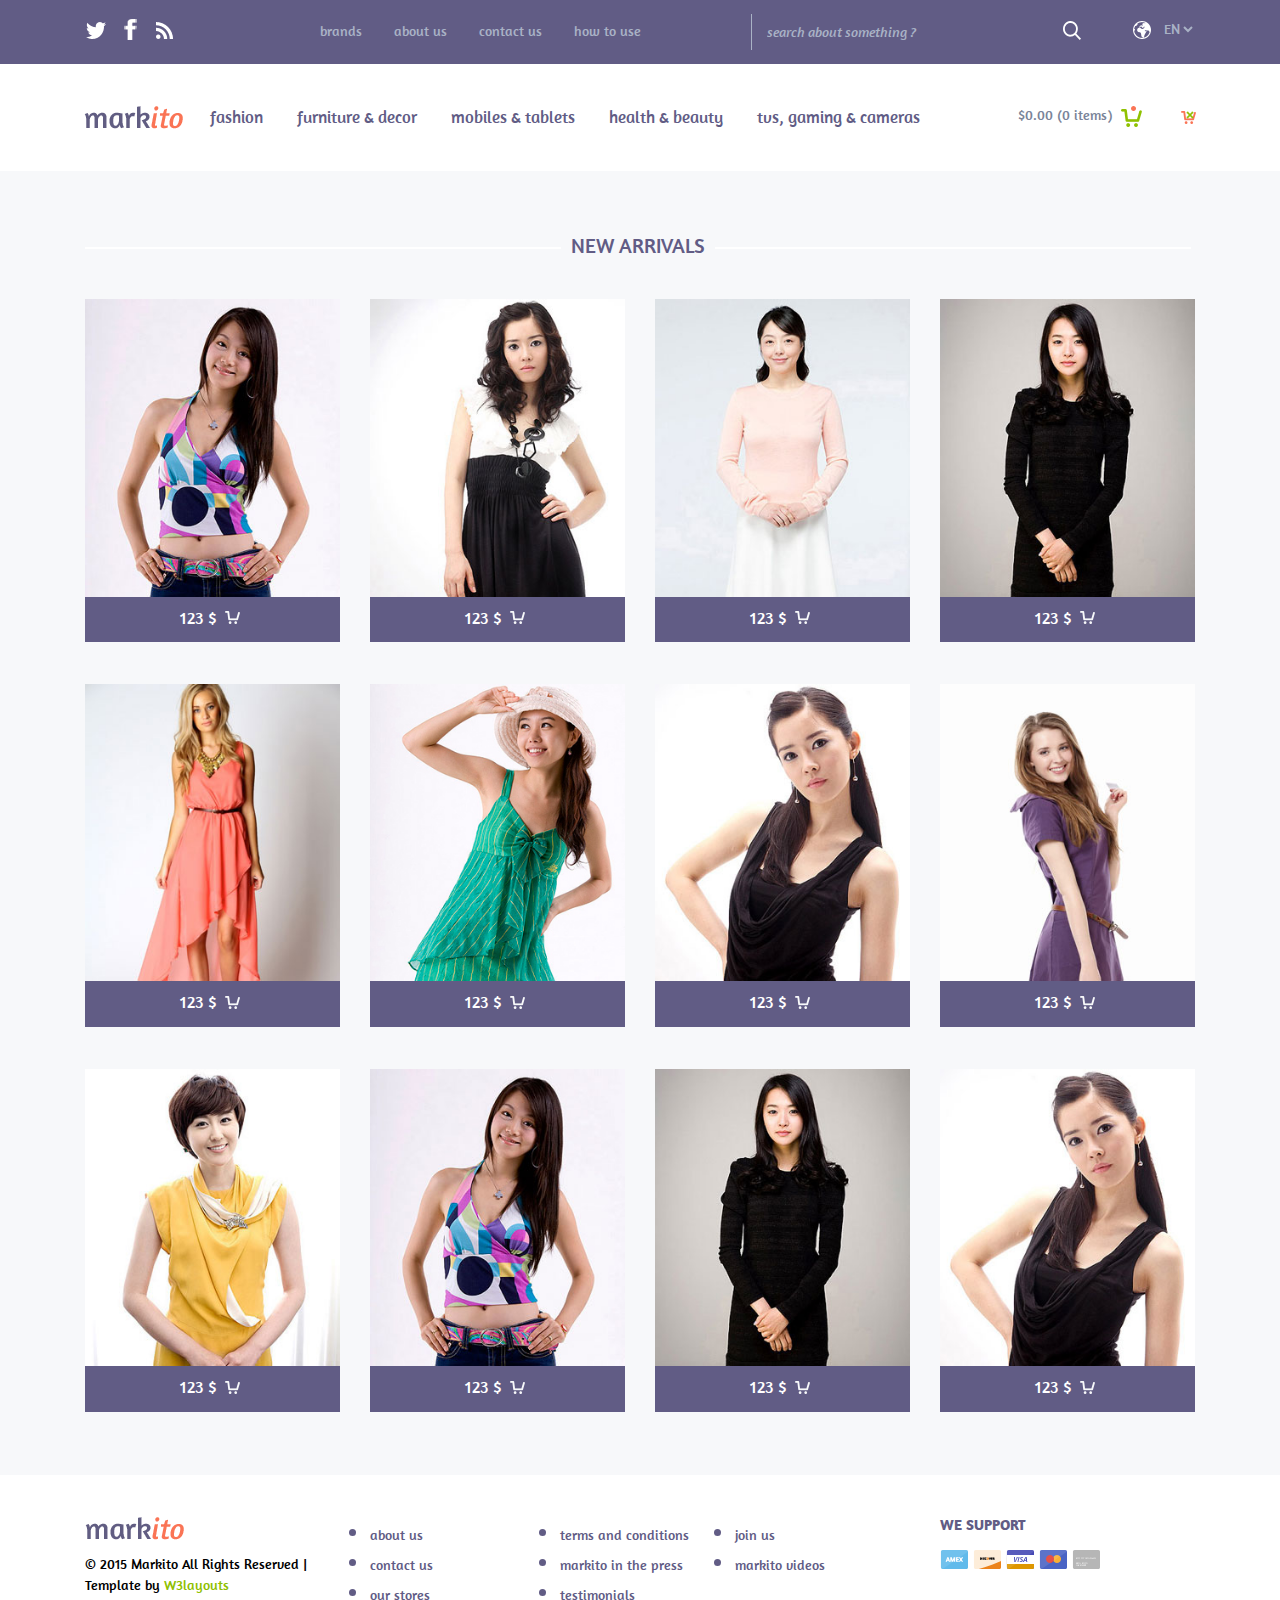
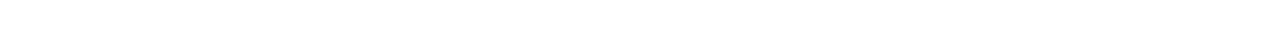
<file: products.html>
<!--A Design by W3layouts 
Author: W3layout
Author URL: http://w3layouts.com
License: Creative Commons Attribution 3.0 Unported
License URL: http://creativecommons.org/licenses/by/3.0/
-->
<!DOCTYPE html>
<html>
<head>
<title>Markito A Ecommerce Category Flat Bootstarp Resposive Website Template | Products :: w3layouts</title>
<link href="css/bootstrap.css" rel="stylesheet" type="text/css" media="all" />
<!-- jQuery (necessary for Bootstrap's JavaScript plugins) -->
<script src="js/jquery.min.js"></script>
<!-- Custom Theme files -->
<!--theme-style-->
<link href="css/style.css" rel="stylesheet" type="text/css" media="all" />	
<!--//theme-style-->
<meta name="viewport" content="width=device-width, initial-scale=1">
<meta http-equiv="Content-Type" content="text/html; charset=utf-8" />
<meta name="keywords" content="Markito Responsive web template, Bootstrap Web Templates, Flat Web Templates, Andriod Compatible web template, 
Smartphone Compatible web template, free webdesigns for Nokia, Samsung, LG, SonyErricsson, Motorola web design" />
<script type="application/x-javascript"> addEventListener("load", function() { setTimeout(hideURLbar, 0); }, false); function hideURLbar(){ window.scrollTo(0,1); } </script>
<!--fonts-->
<link href='http://fonts.googleapis.com/css?family=Amaranth:400,700' rel='stylesheet' type='text/css'>
<!--//fonts-->
<script type="text/javascript" src="js/move-top.js"></script>
<script type="text/javascript" src="js/easing.js"></script>
<script type="text/javascript">
					jQuery(document).ready(function($) {
						$(".scroll").click(function(event){		
							event.preventDefault();
							$('html,body').animate({scrollTop:$(this.hash).offset().top},1000);
						});
					});
				</script>
<!-- start menu -->
<link href="css/megamenu.css" rel="stylesheet" type="text/css" media="all" />
<script type="text/javascript" src="js/megamenu.js"></script>
<script>$(document).ready(function(){$(".megamenu").megamenu();});</script>

<script src="js/simpleCart.min.js"> </script>
</head>
<body> 
<!--header-->	
<div class="header" >
	<div class="top-header" >		
		<div class="container">
		<div class="top-head" >
			<div class="header-para">
				<ul class="social-in">
					<li><a href="#"><i> </i></a></li>						
					<li><a href="#"><i class="ic"> </i></a></li>
					<li><a href="#"><i class="ic1"> </i></a></li>
					
				</ul>			
			</div>	
			
			<ul class="header-in">
				<li ><a href="products.html" >  brands</a></li>
				<li><a href="404.html">about us</a> </li>
				<li><a href="contact.html">   contact us</a></li>
				<li ><a href="#" >   how to use</a></li>
			</ul>
			<div class="search-top">
				<div class="search">
					<form>
						<input type="text" value="search about something ?" onfocus="this.value = '';" onblur="if (this.value == '') {this.value = 'search about something ?';}" >
						<input type="submit" value="" >
					</form>
				</div>
				<div class="world">
					<ul >
						<li><a href="#"><span> </span></a> </li>
						<li><select class="in-drop">
							  <option>EN</option>
							  <option>DE</option>
							  <option>ES</option>
							</select>
						</li>
					</ul>
				</div>
				<div class="clearfix"> </div>
			</div>
				<div class="clearfix"> </div>
		</div>
		</div>
	</div>
		<!---->
	
		<div class="header-top">
		<div class="container">
		<div class="head-top">
			<div class="logo">
				<a href="index.html"><img src="images/logo.png" alt="" ></a>
			</div>
		<div class="top-nav">		
			  <ul class="megamenu skyblue">
				      <li class="active grid"><a  href="#">fashion</a>
					    <div class="megapanel">
						<div class="row">
							<div class="col1">
								<div class="h_nav">
									<ul>
										<li><a href="products.html">Accessories</a></li>
										<li><a href="products.html">Bags</a></li>
										<li><a href="products.html">Caps & Hats</a></li>
										<li><a href="products.html">Hoodies & Sweatshirts</a></li>
										<li><a href="products.html">Jackets & Coats</a></li>
										<li><a href="products.html">Jeans</a></li>
										<li><a href="products.html">Jewellery</a></li>
										<li><a href="products.html">Jumpers & Cardigans</a></li>
										<li><a href="products.html">Leather Jackets</a></li>
										<li><a href="products.html">Long Sleeve T-Shirts</a></li>
										<li><a href="products.html">Loungewear</a></li>
									</ul>	
								</div>							
							</div>
							<div class="col1">
								<div class="h_nav">
									<ul>
										<li><a href="products.html">Shirts</a></li>
										<li><a href="products.html">Shoes, Boots & Trainers</a></li>
										<li><a href="products.html">Shorts</a></li>
										<li><a href="products.html">Suits & Blazers</a></li>
										<li><a href="products.html">Sunglasses</a></li>
										<li><a href="products.html">Sweatpants</a></li>
										<li><a href="products.html">Swimwear</a></li>
										<li><a href="products.html">Trousers & Chinos</a></li>
										<li><a href="products.html">T-Shirts</a></li>
										<li><a href="products.html">Underwear & Socks</a></li>
										<li><a href="products.html">Vests</a></li>
									</ul>	
								</div>							
							</div>
							<div class="col1">
								<div class="h_nav">
									<h4>Popular Brands</h4>
									<ul>
										<li><a href="products.html">Levis</a></li>
										<li><a href="products.html">Persol</a></li>
										<li><a href="products.html">Nike</a></li>
										<li><a href="products.html">Edwin</a></li>
										<li><a href="products.html">New Balance</a></li>
										<li><a href="products.html">Jack & Jones</a></li>
										<li><a href="products.html">Paul Smith</a></li>
										<li><a href="products.html">Ray-Ban</a></li>
										<li><a href="products.html">Wood Wood</a></li>
									</ul>	
								</div>												
							</div>
						  </div>
						</div>
					</li>
					<li><a   href="#">furniture & decor</a>
					 <div class="megapanel">
						<div class="row">
							<div class="col1">
								<div class="h_nav">
									<ul>
										<li><a href="decor.html">Bed</a></li>
										<li><a href="decor.html">Chest</a></li>
										<li><a href="decor.html">Stool & Reider</a></li>
										<li><a href="decor.html">Chair & Carpet</a></li>
										<li><a href="decor.html">Curtain & Brix</a></li>
										<li><a href="decor.html">Shelf</a></li>
										<li><a href="decor.html">Desk</a></li>
										<li><a href="decor.html">Sofa & Anson</a></li>
										<li><a href="decor.html">Bench</a></li>
										<li><a href="decor.html">Sink</a></li>
										<li><a href="decor.html">Lamp</a></li>
									</ul>	
								</div>							
							</div>
							<div class="col1">
								<div class="h_nav">
									<ul>
										<li><a href="decor.html">Armchair</a></li>
										<li><a href="decor.html">Reider Bench</a></li>
										<li><a href="decor.html">Carpet & Desk</a></li>
										<li><a href="decor.html">Wardrobe & Lamp</a></li>
										<li><a href="decor.html">Car seat</a></li>
										<li><a href="decor.html">Lounger</a></li>
										<li><a href="decor.html">Anson</a></li>
										<li><a href="decor.html">Karlstad</a></li>
										<li><a href="decor.html">Camilla & Wardrobe</a></li>
										<li><a href="decor.html">Colton</a></li>
										<li><a href="decor.html">Brix</a></li>
									</ul>	
								</div>							
							</div>
							<div class="col1">
							<iframe src="https://player.vimeo.com/video/16878818"  webkitallowfullscreen mozallowfullscreen allowfullscreen></iframe> 
							</div>
						  </div>
						</div></li>
				    <li class="grid"><a  href="#">mobiles & tablets</a>
					   <div class="megapanel">
						<div class="row">
							<div class="col1">
								<div class="h_nav">
									<ul>
										<li><a href="mobile.html">Lenovo Tablets</a></li>
										<li><a href="mobile.html">Motorola</a></li>
										<li><a href="mobile.html">Samsung </a></li>
										<li><a href="mobile.html">Htc Tab</a></li>
										<li><a href="mobile.html">Dell & Compaq</a></li>
										<li><a href="mobile.html">Asus Tablets</a></li>
										<li><a href="mobile.html">Microsoft</a></li>
										<li><a href="mobile.html">Moto E & Moto G</a></li>
										<li><a href="mobile.html">Intex</a></li>
										<li><a href="mobile.html">Hauwei Lumia</a></li>
										<li><a href="mobile.html">Loungewear</a></li>
									</ul>	
								</div>							
							</div>
							<div class="col1">
								<div class="h_nav">
									<ul>
										<li><a href="mobile.html">Asus Zenfone 2</a></li>
										<li><a href="mobile.html">Nikon & Sony</a></li>
										<li><a href="mobile.html">Shorts</a></li>
										<li><a href="mobile.html">Olymplus</a></li>
										<li><a href="mobile.html">Sunglasses</a></li>
										<li><a href="mobile.html">Samsung Nx</a></li>
										<li><a href="mobile.html">Printers & Monitors</a></li>
										<li><a href="mobile.html">Routers</a></li>
										<li><a href="mobile.html">Data Cards</a></li>
										<li><a href="mobile.html">Mouse & Keyboard</a></li>
										<li><a href="mobile.html">Ink Cartridges</a></li>
									</ul>	
								</div>							
							</div>
							<div class="col1">
								<div class="col1">
								<iframe src="https://player.vimeo.com/video/8118831"  webkitallowfullscreen mozallowfullscreen allowfullscreen></iframe> 
							</div>										
							</div>
						  </div>
						</div>
			    </li>
						 <li class="grid"><a  href="health.html">health & beauty</a>
					  
			    </li>		
				<li><a  href="#">tvs, gaming & cameras</a>
				  <div class="megapanel">
						<div class="row">
							<div class="col1">
								<div class="h_nav">
									<ul>
										<li><a href="mobile.html">Lenovo Tablets</a></li>
										<li><a href="mobile.html">Motorola</a></li>
										<li><a href="mobile.html">Samsung </a></li>
										<li><a href="mobile.html">Htc Tab</a></li>
										<li><a href="mobile.html">Dell & Compaq</a></li>
										<li><a href="mobile.html">Asus Tablets</a></li>
										<li><a href="mobile.html">Microsoft</a></li>
										<li><a href="mobile.html">Moto E & Moto G</a></li>
										<li><a href="mobile.html">Intex</a></li>
										<li><a href="mobile.html">Hauwei Lumia</a></li>
										<li><a href="mobile.html">Loungewear</a></li>
									</ul>	
								</div>							
							</div>
							<div class="col1">
								<div class="h_nav">
									<ul>
										<li><a href="mobile.html">Asus Zenfone 2</a></li>
										<li><a href="mobile.html">Nikon & Sony</a></li>
										<li><a href="mobile.html">Shorts</a></li>
										<li><a href="mobile.html">Olymplus</a></li>
										<li><a href="mobile.html">Sunglasses</a></li>
										<li><a href="mobile.html">Samsung Nx</a></li>
										<li><a href="mobile.html">Printers & Monitors</a></li>
										<li><a href="mobile.html">Routers</a></li>
										<li><a href="mobile.html">Data Cards</a></li>
										<li><a href="mobile.html">Mouse & Keyboard</a></li>
										<li><a href="mobile.html">Ink Cartridges</a></li>
									</ul>	
								</div>							
							</div>
							<div class="col1">
								<div class="col1">
								<iframe src="https://player.vimeo.com/video/8118831"  webkitallowfullscreen mozallowfullscreen allowfullscreen></iframe> 
							</div>										
							</div>
						  </div>
						</div></li>
			
				
			  </ul> 
				</div>
			<div class="cart box_1">
						<a href="checkout.html">
						<h3> <div class="total">
							<span class="simpleCart_total"></span> (<span id="simpleCart_quantity" class="simpleCart_quantity"></span> items)</div>
							<img src="images/cart.png" alt=""/></h3>
						</a>
						<p><a href="javascript:;" class="simpleCart_empty"><img src="images/cart-c.png"  alt=""></a></p>
						<div class="clearfix"> </div>
					</div>
				<div class="clearfix"> </div>
		</div>
		</div>
	</div>
</div>
	<div class="container">
		<div class="product">
		<h2 class="new">NEW ARRIVALS</h2>
		<div class="pink">
			<div class="col-md-3 box-in-at">
			<div class=" grid_box portfolio-wrapper">		
							 <a href="single.html" > <img src="images/fa.jpg" class="img-responsive" alt="">
							 	<div class="zoom-icon">
							 		
									<ul class="in-by">
										<li><h5>sizes:</h5></li>                     
										<li><span>S</span></li>
										<li><span>XS</span></li>
										<li><span>M</span></li>
										<li><span> L</span></li>
										<li><span>XL</span></li>
										<li><span> XXL</span></li>
									</ul>
					
					
						<ul class="in-by-color">
							<li><h5>colors:</h5></li>                   
							<li><span > </span></li>
							<li><span class="color"> </span></li>
							<li><span class="color1"> </span></li>
							<li><span class="color2"> </span></li>
							<li><span class="color3"> </span></li>
							
						</ul>
					
						</div> </a> 	
		           </div>
				<!---->
						<div class="grid_1 simpleCart_shelfItem">
							<a href="#" class="cup item_add"><span class=" item_price" >123 $ <i> </i> </span></a>					
						</div>
					<!---->
				</div>

			
				<div class="col-md-3 box-in-at">
			<div class=" grid_box portfolio-wrapper">		
							 <a href="single.html" > <img src="images/fa1.jpg" class="img-responsive" alt="">
							 	<div class="zoom-icon">
							 		
									<ul class="in-by">
										<li><h5>sizes:</h5></li>                     
										<li><span>S</span></li>
										<li><span>XS</span></li>
										<li><span>M</span></li>
										<li><span> L</span></li>
										<li><span>XL</span></li>
										<li><span> XXL</span></li>
									</ul>
					
					
						<ul class="in-by-color">
							<li><h5>colors:</h5></li>                   
							<li><span > </span></li>
							<li><span class="color"> </span></li>
							<li><span class="color1"> </span></li>
							<li><span class="color2"> </span></li>
							<li><span class="color3"> </span></li>
							
						</ul>
					
						</div> </a> 	
		           </div>
				<!---->
						<div class="grid_1 simpleCart_shelfItem">
							<a href="#" class="cup item_add"><span class=" item_price" >123 $ <i> </i> </span></a>					
						</div>
					<!---->
				</div>

			
				<div class="col-md-3 box-in-at">
			<div class=" grid_box portfolio-wrapper">		
							 <a href="single.html" > <img src="images/fa2.jpg" class="img-responsive" alt="">
							 	<div class="zoom-icon">
							 		
									<ul class="in-by">
										<li><h5>sizes:</h5></li>                     
										<li><span>S</span></li>
										<li><span>XS</span></li>
										<li><span>M</span></li>
										<li><span> L</span></li>
										<li><span>XL</span></li>
										<li><span> XXL</span></li>
									</ul>
					
					
						<ul class="in-by-color">
							<li><h5>colors:</h5></li>                   
							<li><span > </span></li>
							<li><span class="color"> </span></li>
							<li><span class="color1"> </span></li>
							<li><span class="color2"> </span></li>
							<li><span class="color3"> </span></li>
							
						</ul>
					
						</div> </a> 	
		           </div>
				<!---->
						<div class="grid_1 simpleCart_shelfItem">
							<a href="#" class="cup item_add"><span class=" item_price" >123 $ <i> </i> </span></a>					
						</div>
					<!---->
				</div>

			
				<div class="col-md-3 box-in-at">
			<div class=" grid_box portfolio-wrapper">		
							 <a href="single.html" > <img src="images/fa3.jpg" class="img-responsive" alt="">
							 	<div class="zoom-icon">
							 		
									<ul class="in-by">
										<li><h5>sizes:</h5></li>                     
										<li><span>S</span></li>
										<li><span>XS</span></li>
										<li><span>M</span></li>
										<li><span> L</span></li>
										<li><span>XL</span></li>
										<li><span> XXL</span></li>
									</ul>
					
					
						<ul class="in-by-color">
							<li><h5>colors:</h5></li>                   
							<li><span > </span></li>
							<li><span class="color"> </span></li>
							<li><span class="color1"> </span></li>
							<li><span class="color2"> </span></li>
							<li><span class="color3"> </span></li>
							
						</ul>
					
						</div> </a> 	
		           </div>
				<!---->
						<div class="grid_1 simpleCart_shelfItem">
							<a href="#" class="cup item_add"><span class=" item_price" >123 $ <i> </i> </span></a>					
						</div>
					<!---->
				</div>
				<div class="clearfix"> </div>
		</div>
		<div class="pink">
			<div class="col-md-3 box-in-at">
			<div class=" grid_box portfolio-wrapper">		
							 <a href="single.html" > <img src="images/fa4.jpg" class="img-responsive" alt="">
							 	<div class="zoom-icon">
							 		
									<ul class="in-by">
										<li><h5>sizes:</h5></li>                     
										<li><span>S</span></li>
										<li><span>XS</span></li>
										<li><span>M</span></li>
										<li><span> L</span></li>
										<li><span>XL</span></li>
										<li><span> XXL</span></li>
									</ul>
					
					
						<ul class="in-by-color">
							<li><h5>colors:</h5></li>                   
							<li><span > </span></li>
							<li><span class="color"> </span></li>
							<li><span class="color1"> </span></li>
							<li><span class="color2"> </span></li>
							<li><span class="color3"> </span></li>
							
						</ul>
					
						</div> </a> 	
		           </div>
				<!---->
						<div class="grid_1 simpleCart_shelfItem">
							<a href="#" class="cup item_add"><span class=" item_price" >123 $ <i> </i> </span></a>					
						</div>
					<!---->
				</div>

			
				<div class="col-md-3 box-in-at">
			<div class=" grid_box portfolio-wrapper">		
							 <a href="single.html" > <img src="images/fa5.jpg" class="img-responsive" alt="">
							 	<div class="zoom-icon">
							 		
									<ul class="in-by">
										<li><h5>sizes:</h5></li>                     
										<li><span>S</span></li>
										<li><span>XS</span></li>
										<li><span>M</span></li>
										<li><span> L</span></li>
										<li><span>XL</span></li>
										<li><span> XXL</span></li>
									</ul>
					
					
						<ul class="in-by-color">
							<li><h5>colors:</h5></li>                   
							<li><span > </span></li>
							<li><span class="color"> </span></li>
							<li><span class="color1"> </span></li>
							<li><span class="color2"> </span></li>
							<li><span class="color3"> </span></li>
							
						</ul>
					
						</div> </a> 	
		           </div>
				<!---->
						<div class="grid_1 simpleCart_shelfItem">
							<a href="#" class="cup item_add"><span class=" item_price" >123 $ <i> </i> </span></a>					
						</div>
					<!---->
				</div>

			
				<div class="col-md-3 box-in-at">
			<div class=" grid_box portfolio-wrapper">		
							 <a href="single.html" > <img src="images/fa6.jpg" class="img-responsive" alt="">
							 	<div class="zoom-icon">
							 		
									<ul class="in-by">
										<li><h5>sizes:</h5></li>                     
										<li><span>S</span></li>
										<li><span>XS</span></li>
										<li><span>M</span></li>
										<li><span> L</span></li>
										<li><span>XL</span></li>
										<li><span> XXL</span></li>
									</ul>
					
					
						<ul class="in-by-color">
							<li><h5>colors:</h5></li>                   
							<li><span > </span></li>
							<li><span class="color"> </span></li>
							<li><span class="color1"> </span></li>
							<li><span class="color2"> </span></li>
							<li><span class="color3"> </span></li>
							
						</ul>
					
						</div> </a> 	
		           </div>
				<!---->
						<div class="grid_1 simpleCart_shelfItem">
							<a href="#" class="cup item_add"><span class=" item_price" >123 $ <i> </i> </span></a>					
						</div>
					<!---->
				</div>

			
				<div class="col-md-3 box-in-at">
			<div class=" grid_box portfolio-wrapper">		
							 <a href="single.html" > <img src="images/fa7.jpg" class="img-responsive" alt="">
							 	<div class="zoom-icon">
							 		
									<ul class="in-by">
										<li><h5>sizes:</h5></li>                     
										<li><span>S</span></li>
										<li><span>XS</span></li>
										<li><span>M</span></li>
										<li><span> L</span></li>
										<li><span>XL</span></li>
										<li><span> XXL</span></li>
									</ul>
					
					
						<ul class="in-by-color">
							<li><h5>colors:</h5></li>                   
							<li><span > </span></li>
							<li><span class="color"> </span></li>
							<li><span class="color1"> </span></li>
							<li><span class="color2"> </span></li>
							<li><span class="color3"> </span></li>
							
						</ul>
					
						</div> </a> 	
		           </div>
				<!---->
						<div class="grid_1 simpleCart_shelfItem">
							<a href="#" class="cup item_add"><span class=" item_price" >123 $ <i> </i> </span></a>					
						</div>
					<!---->
				</div>
				<div class="clearfix"> </div>
		</div>
		<div class="pink">
			<div class="col-md-3 box-in-at">
			<div class=" grid_box portfolio-wrapper">		
							 <a href="single.html" > <img src="images/fa8.jpg" class="img-responsive" alt="">
							 	<div class="zoom-icon">
							 		
									<ul class="in-by">
										<li><h5>sizes:</h5></li>                     
										<li><span>S</span></li>
										<li><span>XS</span></li>
										<li><span>M</span></li>
										<li><span> L</span></li>
										<li><span>XL</span></li>
										<li><span> XXL</span></li>
									</ul>
					
					
						<ul class="in-by-color">
							<li><h5>colors:</h5></li>                   
							<li><span > </span></li>
							<li><span class="color"> </span></li>
							<li><span class="color1"> </span></li>
							<li><span class="color2"> </span></li>
							<li><span class="color3"> </span></li>
							
						</ul>
					
						</div> </a> 	
		           </div>
				<!---->
						<div class="grid_1 simpleCart_shelfItem">
							<a href="#" class="cup item_add"><span class=" item_price" >123 $ <i> </i> </span></a>					
						</div>
					<!---->
				</div>

			
				<div class="col-md-3 box-in-at">
			<div class=" grid_box portfolio-wrapper">		
							 <a href="single.html" > <img src="images/fa.jpg" class="img-responsive" alt="">
							 	<div class="zoom-icon">
							 		
									<ul class="in-by">
										<li><h5>sizes:</h5></li>                     
										<li><span>S</span></li>
										<li><span>XS</span></li>
										<li><span>M</span></li>
										<li><span> L</span></li>
										<li><span>XL</span></li>
										<li><span> XXL</span></li>
									</ul>
					
					
						<ul class="in-by-color">
							<li><h5>colors:</h5></li>                   
							<li><span > </span></li>
							<li><span class="color"> </span></li>
							<li><span class="color1"> </span></li>
							<li><span class="color2"> </span></li>
							<li><span class="color3"> </span></li>
							
						</ul>
					
						</div> </a> 	
		           </div>
				<!---->
						<div class="grid_1 simpleCart_shelfItem">
							<a href="#" class="cup item_add"><span class=" item_price" >123 $ <i> </i> </span></a>					
						</div>
					<!---->
				</div>

			
				<div class="col-md-3 box-in-at">
			<div class=" grid_box portfolio-wrapper">		
							 <a href="single.html" > <img src="images/fa3.jpg" class="img-responsive" alt="">
							 	<div class="zoom-icon">
							 		
									<ul class="in-by">
										<li><h5>sizes:</h5></li>                     
										<li><span>S</span></li>
										<li><span>XS</span></li>
										<li><span>M</span></li>
										<li><span> L</span></li>
										<li><span>XL</span></li>
										<li><span> XXL</span></li>
									</ul>
					
					
						<ul class="in-by-color">
							<li><h5>colors:</h5></li>                   
							<li><span > </span></li>
							<li><span class="color"> </span></li>
							<li><span class="color1"> </span></li>
							<li><span class="color2"> </span></li>
							<li><span class="color3"> </span></li>
							
						</ul>
					
						</div> </a> 	
		           </div>
				<!---->
						<div class="grid_1 simpleCart_shelfItem">
							<a href="#" class="cup item_add"><span class=" item_price" >123 $ <i> </i> </span></a>					
						</div>
					<!---->
				</div>

			
				<div class="col-md-3 box-in-at">
			<div class=" grid_box portfolio-wrapper">		
							 <a href="single.html" > <img src="images/fa6.jpg" class="img-responsive" alt="">
							 	<div class="zoom-icon">
							 		
									<ul class="in-by">
										<li><h5>sizes:</h5></li>                     
										<li><span>S</span></li>
										<li><span>XS</span></li>
										<li><span>M</span></li>
										<li><span> L</span></li>
										<li><span>XL</span></li>
										<li><span> XXL</span></li>
									</ul>
					
					
						<ul class="in-by-color">
							<li><h5>colors:</h5></li>                   
							<li><span > </span></li>
							<li><span class="color"> </span></li>
							<li><span class="color1"> </span></li>
							<li><span class="color2"> </span></li>
							<li><span class="color3"> </span></li>
							
						</ul>
					
						</div> </a> 	
		           </div>
				<!---->
						<div class="grid_1 simpleCart_shelfItem">
							<a href="#" class="cup item_add"><span class=" item_price" >123 $ <i> </i> </span></a>					
						</div>
					<!---->
				</div>
				<div class="clearfix"> </div>
		</div>
		</div>
		<!---->	
</div>
	<!--footer-->
	<div class="footer">
		<div class="container">
			<div class="col-md-3 footer-left">
				<a href="index.html"><img src="images/logo.png" alt=""></a>
				<p class="footer-class">© 2015 Markito All Rights Reserved | Template by  <a href="http://w3layouts.com/" target="_blank">W3layouts</a> </p>
			</div>
			<div class="col-md-2 footer-middle">
				<ul>
					<li><a href="404.html">about us</a> </li>
					<li><a href="contact.html">   contact us</a></li>
					<li ><a href="products.html" >  our stores</a></li>
				</ul>
			</div>
			<div class="col-md-4 footer-left">
				<ul class="term">
					<li><a href="#">terms and conditions</a> </li>
					<li><a href="#">  markito in the press</a></li>
					<li ><a href="#" >  testimonials</a></li>	
				</ul>
				<ul class="term">
					<li><a href="#">join us</a> </li>
					<li><a href="#">  markito videos</a></li>
					
				</ul>
				<div class="clearfix"> </div>
			</div>
			<div class="col-md-3 footer-right">
				<h5>WE SUPPORT</h5>
				<ul>
					<li><a href="#"><i> </i></a> </li>
					<li><a href="#"><i class="we"> </i></a></li>
					<li ><a href="#" ><i class="we-in"> </i></a></li>
					<li ><a href="#" ><i class="we-at"> </i></a></li>
					<li ><a href="#" ><i class="we-at-at"> </i></a></li>
				</ul>
			</div>
			<div class="clearfix"> </div>
		</div>
		<script type="text/javascript">
						$(document).ready(function() {
							/*
							var defaults = {
					  			containerID: 'toTop', // fading element id
								containerHoverID: 'toTopHover', // fading element hover id
								scrollSpeed: 1200,
								easingType: 'linear' 
					 		};
							*/
							
							$().UItoTop({ easingType: 'easeOutQuart' });
							
						});
					</script>
				<a href="#" id="toTop" style="display: block;"> <span id="toTopHover" style="opacity: 1;"> </span></a>
	</div>

</body>
</html>
</file>
<file: css/style.css>
/*--A Design by W3layouts 
Author: W3layout
Author URL: http://w3layouts.com
License: Creative Commons Attribution 3.0 Unported
License URL: http://creativecommons.org/licenses/by/3.0/
--*/
body{
	background:#f7f8fa;
	font-family: 'Amaranth', sans-serif;
}
body a{
	transition: 0.5s all;
	-webkit-transition: 0.5s all;
	-o-transition: 0.5s all;
	-moz-transition: 0.5s all;
	-ms-transition: 0.5s all;
}
 ul{
	padding: 0;
	margin: 0;
}
h1,h2,h3,h4,h5,h6,label,p{
	margin:0;	
}
/*----*/
.itemContainer{
			width:100%;
			float:left;
		}

		.itemContainer div{
			float:left;
			margin: 5px 20px 5px 20px ;
		}

		.itemContainer a{
			text-decoration:none;
		}

		.cartHeaders{
			width:100%;
			float:left;
		}

		.cartHeaders div{
			float:left;
			margin: 5px 20px 5px 20px ;
		}
.item_add {
  color: #fff;
 
  border:none;
}	
	
.grid_1 img{
	margin-bottom:1em;
}


.box_1{
	float:right;
}
.box_1 h3{
  color: #7A8499;
  font-size: 1em;

    float: left;
}
.box_1 h3 img{
	margin-left: 5px;
}
.box_1 p{

  float: right;
}
.total {
  display: inline-block;
}
/*----*/
.top-header{
	background:#615c85;
	  padding: 1em 0;
}
.header-para{
	float:left;
	  width: 20%;
	    margin-top: 0.3em;
}
ul.social-in li{
	display: inline-block;	
}
ul.social-in li span{
	color:#838383;
	font-size:1.2em;
	vertical-align: top;
	margin:0 1em 0 0;
}
ul.social-in li  i{
	background: url(../images/img-sprite.png)no-repeat -11px -11px;
	width: 25px;
	height: 25px;
	display: inline-block;
	vertical-align: middle;
	  margin-right: 5px;
}
ul.social-in li  i.ic{
	background-position: -35px -11px;
}
ul.social-in li  i.ic1{
	background-position:-62px -11px;
}
ul.social-in li  i:hover{
	background-position:-11px -47px;
}
ul.social-in li  i.ic:hover{
	background-position:-35px -50px;
}
ul.social-in li  i.ic1:hover{
	background-position:-62px -48px;
}
.search{
	position:relative;
	border-left: 1px solid #a9b2c5;
	float:left;
	  width:75%;
}
.search input[type="text"] {
	outline: none;
  padding: 8px 15px;
  background: none;
  width: 80%;
  border: none;
  font-size: 1em;
  color: #A9B2C5;
  font-style: italic;	
}
.search input[type="submit"] {	
	border: none;
	cursor: pointer;
	position: absolute;
	outline: none;
  top: 5px;
  right: 0px;
  background: url(../images/img-sprite.png)no-repeat -93px -13px ;
  width: 25px;
  height: 25px;
}
ul.header-in{
	float:left;
	  width: 40%;
	    margin-top: 0.5em;
}
ul.header-in li{
	display:inline-block;
}
ul.header-in li a{
	text-decoration:none;
	color:#A9B2C5;
	font-size:1em;
	margin:0em 1em;
}
ul.header-in li a:hover{
	color:#fa7455;
}
.search-top{
	float:left;
	  width: 40%;
}
.world {
  float: right;
    margin-top: 0.3em;
}
.world ul li{
	display:inline-block;
}
.world ul li a span{
	background: url(../images/img-sprite.png)no-repeat -121px -13px ;
  width: 25px;
  height: 25px;
  display:inline-block;
    vertical-align: middle;
}
select.in-drop{
	border:none;
	outline:0;
	font-size:1em;
	color:#a9b2c5;
	background:none;
	  width: 100%;
}
/*----*/
.logo {
	float:left;
	  width: 10%;
	   
}
.cssmenu {
	margin-top: 3px;
}
.cssmenu ul {
	float: right;
	padding: 0;
	margin: 0;
	list-style: none;
}
.cssmenu ul li {
	display: inline-block;
}
.cssmenu ul li {
	display: inline-block;
}
.cssmenu ul li a{
    color: #B8B8B8;
	font-size:13px;
}
.cssmenu ul li a:hover, .h_nav ul li a:hover, .content_box h4 a:hover, ul.list_1 li a:hover, .box_3 h4 a:hover{
	color:#f54d56;
	text-decoration:none;
}
/*--menu--*/
/* dCodes Framework:(c) TemplateAccess */
/* start menu */
.h_nav h4{
	border-bottom:1px solid rgb(236, 236, 236);
	font-size: 1.5em;
	color:#000;
	line-height: 1.8em;
	text-transform:uppercase
	margin-bottom: 4%;
}
.h_nav h4.top{
	margin-top: 12%;
}
.h_nav ul li{
	display: block;
}
.h_nav ul li a{
	display:block;
	font-size:1em;
	color:#777;
	text-transform:capitalize;
	line-height:2em;
	-webkit-transition: all 0.3s ease-in-out;
	-moz-transition: all 0.3s ease-in-out;
	-o-transition: all 0.3s ease-in-out;
	transition: all 0.3s ease-in-out;
}
.h_nav ul li a:hover{
	color:#00405d;
	text-decoration:underline;
}
.top-nav{
	float:left;
	  width: 74%;
}
.header-top {
	background:#fff;
	  padding: 3em 0 3em;
}
.cart{
	float:left;
	  width: 16%;
	
}
.cart ul li{
	display:inline-block;
}
.cart ul li span{
	color:#000;
	font-style:italic;
	font-size:1em;
	padding:0.1em 0.4em;
	background:#f7f8fa;
	display:block;
}
.cart ul li a i{
	background: url(../images/img-sprite.png)no-repeat -172px -13px ;
  width: 25px;
  height: 25px;
  display:inline-block;
    vertical-align: middle;
}
select.in-moh{
	border:none;
	outline:0;
	font-size:1.1em;
	color:#3c444c;
	background:none;
	  width: 100%;
}
.head-top ,.top-head{
  padding: 0 1em;
}
/* Default Skin */
.wmuSlider {
	position: relative;
	overflow: hidden;
}
/* Default Skin */
.wmuSliderPagination {
	z-index: 2;
	position: absolute;
	right:0%;
	top:0%;
	background:#fff;
}
ul.wmuSliderPagination {
	
	  height: 287px;
	width: 65px;
	  padding: 9em 2em 0;
	  border-radius:5px;
}
.wmuSliderPagination li {
	margin-bottom:8px;
	list-style-type: none;
	display:block;
}
.wmuSliderPagination a {
	display: block;
	text-indent: -9999px;
	width:8px;
	height:8px;
	background:#fa7455;
	border-radius:50px;
	
}
.wmuGallery .wmuGalleryImage {
	margin-bottom: 10px;
}
.wmuSliderPrev, .wmuSliderNext {
	display:none;
}
.wmuSliderWrapper {
  padding: 0 1em;
}
.banner{
	background:#fa7455;
	  padding: 3em 0;
}
.banner-top{
	float:left;
	width:35%;
	background:#fff;
	  margin-right: 3%;
	    border-radius: 5px;
}
.banner-bottom{
	width:55%;
	  padding: 0 3em;
}
.banner-top-in{
	float:left;
	  width: 45%;
}
.cart-at{
	float:right;
	  width: 55%;
	    padding: 2em 1em;
}
.cart-at span{
	background: #615c85;
  padding: 8px 16px;
  border-radius: 20px;
  display: inline-block;
  margin-left: 4em;
  color:#fff;
	font-size:1.2em;
	text-decoration: none;
	cursor:pointer;
}
.cart-at  span i{
	background: url(../images/img-sprite.png)no-repeat -204px -13px ;
  width: 25px;
  height: 25px;
  display:inline-block;
    vertical-align: middle;
}
.cart-at span:hover{
	background: #8fbf00;
  
}
.off label{
	font-size:1.7em;
	color:#fa7455;
}
.off{	
  margin-top: 6.9em;

}
.off p{
	font-size:1.4em;
	color:#3c444c;
	line-height:1.5em;
}
.three{
	  width: 40%;
}
/*----*/
.grid_box{
	position: relative;
	background:#fff;
	  padding: 3em 0;
}
.grid_box img{
	margin:0 auto;
}
.zoom-icon {
	position: absolute;
	opacity: 0;
	filter: alpha(opacity=0);
	-ms-filter: "progid:DXImageTransform.Microsoft.Alpha(opacity=0)";
	display: block;
	left: 0;
	bottom: -152px;
	width: 290px;
	height: 219px;
	background: #fff;
	cursor: pointer;
	transition: all .2s ease-in-out;
	-webkit-transition: all .2s ease-in-out;
	-moz-transition: all .2s ease-in-out;
	-o-transition: all .2s ease-in-out;
	
}
.grid_box .zoom-icon {
	bottom: -5px;
	width: 100%;
	height: 100px;
	padding: 2em;
	text-align: left;
}
.grid_box a:hover .zoom-icon {
	bottom: 0;
	opacity: 1;
	filter: alpha(opacity=99); 
	-ms-filter: "progid:DXImageTransform.Microsoft.Alpha(opacity=99)";
}
a.cup{
	background: #615c85;
  padding: 10px 16px;
  width:100%;
  margin:0 auto;
  text-align:center;
  display: inline-block;
  color:#fff;
	font-size:1.2em;
	text-decoration: none;
}
a.cup i{
	background: url(../images/img-sprite.png)no-repeat -204px -13px ;
  width: 25px;
  height: 25px;
  display:inline-block;
    vertical-align: middle;
}
.box-in:hover a.cup,.box-in-at:hover a.cup{
	background:#8fbf00;
}
 ul.in-by li,ul.in-by-color li{
	display: inline-block;	
}
 ul.in-by li h5,ul.in-by-color li h5{
	color:#615c85;
	font-size:1.3em;
	  padding: 0 10px 0 0;
}
ul.in-by-color li h5{
	padding: 0 3px 0 0;
	
}
 ul.in-by li span{
	color:#000;
	font-size:1em;
	  padding: 0 4px;
}
ul.in-by li span:hover{
	color:#8fbf00;
	
}
ul.in-by-color li span{
	width:12px;
	height: 12px;
	display: inline-block;
	border-radius: 50px;
	background: #74ccff;
	 margin: 0 4px;
}
ul.in-by-color li span.color{
	background: #ff7373;
}
ul.in-by-color li span.color1{
	background: #96ce5a;
}
ul.in-by-color li span.color2{
	background: #20156e;
}
ul.in-by-color li span.color3{
	background: #ec376c;
}
ul.in-by-color {
  padding-top: 0.8em;
}
.pink {
  padding: 3em 0 0;
}
/*----*/
.content-top{
	padding:3em 0;
}
.content-top-blue{
padding:4em 0; 
}
 h2.new{
	color:#615c85;
	font-size:1.5em;
	  padding: 0 0.7em;
}
 h2.new:after, h2.new:before{
	content:"";
	background:#fff;
	width:476px;
	height:2px;
	display:inline-block;
	  vertical-align: middle;
	    margin:0 10px 0 0;
}
 h2.new:after{
	margin:0 0px 0 10px;
}
/*--middle--*/
 h2.middle{
	color:#615c85;
	font-size:1.5em;
	  padding: 0 0.7em;
}
 h2.middle:after, h2.middle:before{
	content:"";
	background:#fff;
	width:491px;
	height:2px;
	display:inline-block;
	  vertical-align: middle;
	   margin:0 10px 0 0;
}
 h2.middle:after{
	margin:0 0px 0 10px;
}

.col-in{
	background:#fff;
	padding:2em;
}
.col-in-left{
	float:left;
}
.col-in-right{
	float:right;
}
.col-in-right h5{
	color:#3c444c;
	font-size:1.2em;
}
span.white{
	background: #615c85;
  padding: 4px 10px;
  border-radius: 5px;
  display: inline-block;
  color:#fff;
  text-decoration: none;
    font-size: 1em;
}

span.white i {
	background: url(../images/img-sprite.png)no-repeat -204px -13px ;
  width: 25px;
  height: 25px;
  display:inline-block;
   vertical-align: middle;
}
.col-in:hover span.white{
	background: #8fbf00;
}
ul.star li{
	display:inline-block;
}
ul.star li  i{
	background: url(../images/img-sprite.png)no-repeat -234px -14px;
  width: 16px;
  height: 16px;
  display: inline-block;
  vertical-align: middle;
}
ul.star li  i.in-star{
	background-position:-255px -14px ;
}
ul.star {
  padding: 1em 0;
}
.col-best {
  padding: 3em 0;
}
.latter {
  margin-top: 4px;
}
/*----*/
.content-bottom{
	background:#fff;
	padding:2em 0.5em;
	margin: 0 1em;
	border-radius:3px;
}
.latter h6{
	float:left;
	color:#8fbf00;
	font-size:1.8em;
}
.latter p{
	float:right;
	color:#3c444c;
	font-size:1.2em;
}
.join input[type="text"] {
  outline: none;
  padding: 5px 28px;
  background: none;
  width: 100%;
  border: none;
  font-size: 1em;
  color: #A9B2C5;
 
}
.join{
	width:80%;
	  float: left;
}
.join i {
	background: url(../images/mes.png)no-repeat 0px 0px ;
	width: 21px;
	height:16px;
	display:inline-block;  
	position:absolute;
	  top: 8px;
  left: 0;	
}
.latter-right input[type="submit"] {
  border: none;
  cursor: pointer;
  outline: none;
 color:#fff;
 font-size:1em;
  background: #8fbf00;
  padding:0.4em 0.8em;
  border-radius:3px;
    float: left;
	width:20%;
}
.latter-right input[type="submit"]:hover {
	background:#615c85;
}
.bottom-content {
  padding: 3em 0;
}
/*--PRODUCTSS--*/
.portfolio-wrapper{
	padding:0;
}
.product{
	padding:4.5em 0;
}
/*--decor--*/
.blue:hover a.cup{
	background:#8fbf00;
}
/*--footer--*/
.footer-middle li{
	font-size:1.5em;
	color:#615c85;
}
.footer-middle li a{
	font-size:0.65em;
	text-decoration:none;
	color:#615c85;
}
.footer-middle li a:hover{
	color:#8fbf00;
}
.footer{
	background:#fff;
	padding:3em 0;
}
.footer-right ul li{
	display:inline-block;
}
.footer-right ul li a i{
	background: url(../images/img-sprite.png)no-repeat -91px -50px ;
	  width: 29px;
	  height: 21px;
	  display: inline-block;
	  vertical-align: middle;
}
.footer-right ul li a i.we{
	background-position:-124px -50px ; 
}
.footer-right ul li a i.we-in{
	background-position:-157px -50px ; 
}
.footer-right ul li a i.we-at{
	background-position:-190px -50px ; 
}
.footer-right ul li a i.we-at-at{
	background-position:-224px -50px ; 
}
.term{
	float:left;
	width:50%;
}
.term li{
	font-size:1.5em;
	color:#615c85;
}
.term li a{
	font-size:0.65em;
	text-decoration:none;
	color:#615c85;
}
.term li a:hover{
	color:#8fbf00;
}
.footer-right h5{
	color:#615c85;
	font-size: 1.1em;
  	font-weight: 600;	
}
.footer-right ul{
	padding: 1em 0 0;
}
p.footer-class {
  color: #000;
  font-size: 1em;
  line-height: 1.5em;
  padding: 1em 0 0;
}
p.footer-class a{
  color: #8fbf00;
}
p.footer-class a:hover{
  text-decoration:underline;
}
/*--four--*/
.four {
	padding: 9em 0 10em 0;
    min-height: 478px;
	text-align:center;
}
.four h1 {
	color:#fa7455;
	font-size: 8em;	
}
.four p {
  color: #838383;
  font-size: 1.6em;
  padding: 0.5em 0 1em;
}
a.go{
	text-decoration:none;
	color:#fff;
	background:#615c85;
	font-size:1em;
	padding:0.7em 1.5em;
}
a.go:hover{
	background:#8fbf00;

}
/*--contact--*/
.contact h2{
	font-size: 3em;
  color: #000;
  text-align: center;
}
.contact-right  h5 {
	color:#fa7455;
	margin-bottom:0.5em;
	font-size:1.7em;
	margin-top: 0px;	
}
.contact-left input[type="text"],.contact-left textarea{
	padding:14px;
	display:block;
	width:98%;
	background:none;
	border: 1px solid #BBB8B8;
	border-radius:10px;
	-webkit-border-radius: 10px;
	-o-border-radius: 10px;
	-moz-border-radius: 10px;
	-ms-border-radius: 10px;
	outline:none;
	color:#838383;
	font-size:1em;	
}
.contact-left textarea{
	resize:none;
	height:150px;		
}
.contact-left input[type="submit"]{
	outline:none;
	cursor:pointer;
	border:none;
   transition: 0.5s all;
	-webkit-transition: 0.5s all;
	-o-transition: 0.5s all;
	-moz-transition: 0.5s all;
	-ms-transition: 0.5s all;
	text-decoration: none;
	color: #fff;
	font-size: 1.1em;
	padding: 0.5em 0.8em;
	width: 15%;
	background:#615c85;
	margin: 0.8em 0 0;	
}
.contact-left input[type="submit"]:hover{
	background: #8fbf00 ;
}
.contact-right p{
	font-size:1.1em;
	color:#838383;
	line-height: 1.8em;
	font-family: 'Arimo', sans-serif;
}
.contact-right p a{
	text-decoration:underline;
	color:#838383;
	cursor:pointer;
}
.contact-right p a:hover{
	text-decoration:none;
}
.map iframe{
	border:none;
	width: 100%;
	height: 325px;
}
.map {
  margin: 0 0 -5px 0;
}
.contact-left span{
	font-size:1.1em;
	display: block;
	padding: 0.5em 0;
	color:#838383;
}
.contact {
	padding:4em 0;
}
.contact-right {
  padding-top: 1em;
}
/*--single--*/
.single-para h4{
	font-size:1.5em;
	color:#747272;
	line-height:1.5em;
	font-weight: 600;
}
label.add-to{
	display:block;
	font-size: 2em;
	color: #fa7455;
}
.single-para p{
	font-size:1em;
	color:#747272;
	line-height:1.8em;
}
a.cart{
  padding: 7px;
  color: #FFF;
  background: #615c85;
  margin: 1.5em 0 0;
  font-size: 1em;
  display: block;
  line-height: 1.6em;
  width: 32%;
  text-align: center;
  text-decoration:none;
}
a.cart:hover{
	background: #8fbf00;
}
/*----*/
.star-on {
  padding: 1em 0;
}
.star-on ul {
  float:left;
}
.star-on ul li{
	display:inline-block;
	vertical-align: sub;
}
.star-on ul li i{
	height: 16px;
	width: 16px;
	background: url("../images/img-sprite.png") no-repeat -268px -53px ;
	display: inline-block;
}
.review{
	float:left;
	  padding: 0 1em;
}
.star-on a{
	text-decoration:none;
	font-size:1em;
	color:#000;
}
.star-on a:hover{
	color:#8fbf00;
}
.single-bottom h4{
	color:#000;
	font-size:1.5em;
	padding:0.5em;
	border-bottom:1px solid #fa7455	;
}
.single {
  padding: 4em 0;
}
.available h6{
	color:#fa7455;
	font-size:1.4em;
	padding: 0 0 1em;
}
.available ul li{
	display:inline-block;
	padding:0 0.5em 0 0;
	color:#4c4c4c;
	font-size:0.9em;
}
.available ul li select {
  outline: none;
  padding: 3px;
}
.available {
  padding: 2em 0 1em;
}
.single-top{
	padding:0;
}
/*--checkbox--*/
.single-bottom ul{
	padding:1em 0;
}
.single-bottom ul li{
	list-style:none;
	padding: 9px 20px;
}
.single-bottom ul li input[type="checkbox"] {
  display: none;
}
.single-bottom ul li input[type="checkbox"]+label {
  position: relative;
  padding-left: 31px;
  width: 100%;
    font-size: 1em;
}
.single-bottom ul li input[type="checkbox"]+label span:first-child {
  width: 18px;
  height: 18px;
  display: inline-block;
  border: 2px solid #fa7455;
  position: absolute;
  left: 0;
  bottom: 3px;
}
.single-bottom ul li input[type="checkbox"]:checked+label span:first-child:before {
  content: "";
  background:url(../images/11.png)no-repeat;
  position: absolute;
  left: 2px;
  top: 2px;
  font-size: 10px;
  width:16px;
  height:16px;
  }
/*----*/
.grid-product{
	float:right;
	width:60%;
}
a.elit{
	font-size:1.1em;
	color:#000;
}
a.elit:hover{
	color:#8fbf00;	
	text-decoration:underline;
}
span.price-in{
	font-size: 1.5em;
	  padding: 0.3em 0 0;
  display: block;
}
span.price-in small{
	font-size: 9px;
	text-decoration: line-through;
	color: #afafaf;
}
.product-go {
	padding: 2em 0 0;
}
.fashion {
  float: left;
  width: 33%;
}
/* start tabs */
.sap_tabs{
	padding: 1em 0;
}
.resp-tabs-list {
	width: 100%;
	list-style: none;
	padding: 0;
}
.resp-tab-item:first-child{
	border-left:none;
}
.resp-tab-item{
	font-size: 0.8125em;
	cursor: pointer;
	padding: 12px 10px;
	display: inline-block;
	margin: 0 ;
	text-align: center;
	list-style: none;
	float: left;
	outline: none;
	-webkit-transition: all 0.3s ease-out;
	-moz-transition: all 0.3s ease-out;
	-ms-transition: all 0.3s ease-out;
	-o-transition: all 0.3s ease-out;
	transition: all 0.3s ease-out;
	text-transform: uppercase;
}
.resp-tab-active{
	background:#615c85;
	color:#fff;	
}
.resp-tab-item span{
	font-size:1.1em;
}
.resp-tabs-container {
	padding: 0px;
	clear: left;
}
h2.resp-accordion {
	cursor: pointer;
	padding: 5px;
	display: none;
}
.resp-tab-content {
	display: none;
}
.resp-content-active, .resp-accordion-active {
   display: block;
}
h2.resp-accordion {
	font-size:1em;
	margin: 0px;
	padding: 10px 15px;
	background:#fa7455;
	margin:10px 0;
	color:#fff;
}
h2.resp-accordion:hover{
	background:#6CC5D9;
	text-shadow: none;
	color: #FFF;
}
.facts{
	border: 1px solid #D4D1D1;
padding: 2em;
}
.facts p{
	color:#767676;
	font-size:1em;
	line-height:1.7em;
	padding:0 0 1em;
}
.facts ul li{
	list-style:none;
	color:#767676;
	font-size:1em;
	padding:0.3em 0;
}
#toTop {
	display: none;
	text-decoration: none;
	position: fixed;
	bottom: 25px;
	right: 10px;
	overflow: hidden;
	width: 52px;
	height: 52px;
	border: none;
	text-indent: 100%;
	background: url('../images/up.png') no-repeat 0px 0px;
}
/*--checkout--*/
.cart h2{
	font-size:1.5em;
	margin-bottom:1em;
}

.cart-sec{
	
	margin-bottom:3em;
}
.cart-item{
	width:20%;
	float:left;
	margin-right:5%;
	
}
.cart-item img{
	width:100%;
}
.cart-item-info{
	width:75%;
	float:left;
	 
}
.check{
	padding:5em 0;
}
.cart-item-info h3{
	font-size:1em;
	font-weight:600;
}
.cart-item-info h3 a{
	color:#000;
}
.cart-item-info h3 span{
	display:block;
	font-weight:400;
	font-size: 0.85em;
  margin: 0.7em 0;
}
.size_3 {
  width:100%;
}
.delivery {
  margin-top: 3em;
}
.delivery p {
  color: #A6A6A6;
  font-size: 1em;
  font-weight: 400;
  float: left;
}
.delivery span {
  color: #A6A6A6;
  font-size: 1em;
  font-weight: 400;
  float: right;
}
.cart-item-info h4 span{
	font-size:0.65em;
	font-weight:400;
} 

.close1,.close2{
  background: url('../images/close_1.png') no-repeat 0px 0px;
  cursor: pointer;
  width: 28px;
  height: 28px;
  position: absolute;
  right: 0px;
  top: 0px;
  -webkit-transition: color 0.2s ease-in-out;
  -moz-transition: color 0.2s ease-in-out;
  -o-transition: color 0.2s ease-in-out;
  transition: color 0.2s ease-in-out;
}
.cart-header {  
  position: relative;  
}
.cart-header2 {  
  position: relative;  
}
a.order {
  background:#fa7455;
  padding: 10px 20px;
  
  font-size: 1em;
  color: #fff;
  text-decoration: none;
  display: block;
  font-weight: 600;
  text-align: center;
  margin:3em 0;
}
a.order:hover{
	background:#615c85;
}
.total-item,.cart-items{
	margin-top:0em;
	padding-bottom:2em;
}

.total-item h3 {
  color: #333;
  font-size: 1.1em;
  margin-bottom: 1em;
}
.total-item h4{
	font-size:0.8em;
	font-weight:600;
	color:#9C9C9C;
	display:inline-block;
	margin-right:6em;
}
a.cpns{
	background:#8fbf00;
	color:#fff;
	
	padding: 10px;
  font-size: 0.8em;
	font-weight:600;
}
a.cpns:hover{
	background: #615c85;
}
.total-item p{
	font-size:0.9em;
	font-weight:400;
	margin-top:1em;
	color:#727272;	
}
.total-item p a:hover{
	color:#333;
	text-decoration:underline;
}
a.continue{
	background:#fa7455;
	padding:10px 20px;
	
	font-size:1em;
	color:#fff;
	text-decoration:none;
	display: block;
   font-weight: 600;  
   text-align: center;
   margin-bottom:2em;
}
a.continue:hover{
	background:#615c85;
}
ul.total_price{
	padding: 0;
  margin: 1em 0 0 0;
  list-style: none;
}
ul.total_price li.last_price{
	width: 50%;
  float: left;
  
}
ul.total_price li.last_price span{
	font-size: 1.1em;
  color: #000;
}
.price-details{
	border-bottom: 1px solid #DDD9D9;
  padding-bottom: 10px;
}
.price-details h3{
	color:#000;
	font-size:1.2em;
	margin-bottom:1em;
}
.price-details span{
	width: 50%;
  float: left;
 
  font-size: 0.8125em;
  color: #000;
  line-height: 1.8em;
}


.cart-items h1 {
  font-size: 1.5em;
  margin-bottom:2em;
}
a.item_add1 {
  border-top-left-radius: 0;
  border-top-right-radius: 0;
  border-top-right-radius: 0;
  /* border-bottom-right-radius: 50%; */
  border-bottom-left-radius: 0;
  border-bottom-right-radius: 0;
  border-top-left-radius: 0;
  border-bottom-left-radius: 0;
  padding: 10px 15px;
  background: url(0) #f54d56;
}
a.item_add1:hover{
	background:rgb(3, 193, 167);
	text-decoration:none;
	color:#fff;
}
.btn_5{
	padding:25px 40px;
	font-size:1.1em;
}
ul.qty{
	padding:0;
	margin:0;
	list-style:none;
}
ul.qty li{
   display: inline-block;
   margin-right: 10%;
}
ul.qty li p{
	font-size:0.8125em;
	color:#555;
}
/*--responsive--*/
@media(max-width:1366px){
}
@media(max-width:1280px){
}
@media(max-width:1220px){
.cart {
  width: 20%;
 
}
.logo {
  width: 13%;
   
}
.top-nav {
  width: 67%;
}
.cart-at span {
  margin-left: 2em;
}
.off p {
  font-size: 1.1em;
}
.off label {
  font-size: 1.4em;
}
.off {
  margin-top: 3.9em;
}
.banner-bottom {
  padding: 0 2em;
}
h2.new:after, h2.new:before {
  width: 376px;
}
h2.middle:after, h2.middle:before {
  width: 393px;
}
.col-in-left {
  width: 35%;
}
.col-in-right {
  width: 62%;
}
.col-in-right h5 {
  font-size: 1em;
}
.latter h6 {
  font-size: 1.4em;
}
.latter p {
  font-size: 1em;
}
.latter-right input[type="submit"] {
  width: 26%;
}
.join {
  width: 74%;
}
}
@media(max-width:1024px){
/*---*/
.grid_box .zoom-icon {
  height: 75px;
  padding: 0.8em;
}
ul.in-by li h5, ul.in-by-color li h5 {
  font-size: 1.1em;
}
ul.in-by li span {
  padding: 0 2px;
}

/*----*/
p.footer-class {
  font-size: 0.8em;
}
.term li a ,.footer-middle li a{
  font-size: 0.6em;
}
ul.wmuSliderPagination {
  height: 238px;
  padding:7em 2em 0;
}
.at {
  width: 44%;
}
}
@media(max-width:768px){
.top-nav {
  width:42%;
}
ul.header-in li a {
  font-size: 1em;
  margin: 0em 0.4em;
}
.world {
  display: none;
}
.search {
  width: 100%;
}
.header-para {
  width: 20%;
}
.logo {
  width: 30%;
    margin-top: 9px;
}
.cart {
  width: 27%;
  text-align: right;
  margin-top: 9px;
}
.navigation {
  margin: 1.5em 0 0;
}
.col-md-4 {
  width: 33.3%;
}
.banner-top-in {
  width: 40%;
}
.cart-at {
  width: 60%;
    padding: 1em 1em;
}
.cart-at span {
	margin-left: 1em;
    padding: 4px 13px;
	font-size: 1em;
}
.off label {
  font-size: 1.2em;
}
.off p {
  font-size: 1em;
}
.off {
  margin-top: 0.8em;
}
.at {
  width: 40%;
}
.three {
  width: 46%;
}
ul.wmuSliderPagination {
	width: 47px;
	height: 161px;
	padding: 4.5em 1.4em 0;
}
h2.new:after, h2.new:before {
  background: #fff;
  width: 267px;
}
h2.middle:after, h2.middle:before {
  width: 283px;
}
.col-md-4{
	float:left;
	width:33.3%;
}
.col-in {
  padding: 1em;
}
.col-in-right h5 {
  font-size: 0.8em;
}
span.white {
  padding: 2px 8px;
}
ul.star {
  padding: 0.5em 0;
}
.latter-right {
  width: 50%;
  margin: 1em auto 0;
  float:none;
}

.footer-right{	
	margin:1em 0 0;
}
.footer-left-in {
  width: 100%;
}
.footer-middle {
  padding: 1em 2em;
}
.footer-left-in {
  padding: 0 2em 1em;
}
/*--products--*/
.box-in-at ,.blue {
  width: 50%;
  float: left;
    margin-bottom: 2em;
}
.grid_box img,.blue img {
  width: 100%;
}
.grid_box .zoom-icon{
	text-align:center;
}
.pink {
  padding: 2em 0 0;
}
/*--single--*/
.single-top {
  float: left;
  width: 47%;
}
.single-top-in {
  float: left;
  width: 53%;
}
.grid-product {
  width: 76%;
    padding: 2em 0 0;
}
.fashion {
  width: 20%;
}
a.elit {
  font-size: 1.3em;
}
}
@media(max-width:736px){
.header-para {
  width: 15%;
}
ul.header-in {
  width: 45%;
}
}
@media(max-width:667px){
.header-para {
  width: 18%;
}
ul.header-in {
  width: 47%;
}
.search-top {
  width: 35%;
}
.search input[type="text"] {
	width: 91%;
	}
}
@media(max-width:640px){
.cart {
  width: 36%;
}
.top-nav {
  width: 34%;
}
.header-para {
  width: 17%;
}
ul.header-in li a {
  font-size: 0.9em;
  margin: 0em 0.2em;
}
.search-top {
  float: left;
  width: 35%;
}
.search input[type="text"] {
  width: 89%;
}
ul.header-in {
  width: 45%;
}
.header-para {
  width: 20%;
}
.banner-bottom {
  width: 50%;
}
.banner-top {
  width: 35%;
}
.banner-bottom {
  padding: 0 1em;
  width:52%;
}
.three {
  width: 57%;
}
.banner-top-in {
  width: 43%;
}
.cart-at {
  width: 57%;
  padding: 1em 0.5em;
}
.off label {
  font-size: 1em;
}
.off p {
  font-size: 0.8em;
}
.off {
  margin-top: 1em;
}
.cart-at span {
  padding: 2px 13px;
}
.at {
  width: 43%;
}
ul.wmuSliderPagination {
  height: 139px;
  padding: 3.8em 1.4em 0;
}
.banner {
  padding: 2em 0;
}
h2.new:after, h2.new:before {
  width: 202px;
}
.grid_box {
  padding: 2em 0;
}
ul.in-by li h5, ul.in-by-color li h5 {
  font-size: 1em;
}
ul.in-by li span {
  padding: 0 1px;
}
ul.in-by li span {
  font-size: 0.8em;
}
ul.in-by-color li span {
  margin: 0 2px;
}
h2.middle:after, h2.middle:before {
  width: 218px;
}
.col-in-right h5 {
  font-size: 0.7em;
}
ul.star {
  padding: 0.3em 0;
}
span.white {
  padding: 0px 6px;
  font-size:0.8em;
}
.col-in {
  padding: 0.8em;
}
.col-in-right h5 {
  font-size: 0.65em;
}
.latter h6 {
  font-size: 1.2em;
}
.latter p {
  font-size: 0.9em;
}
/*--furniture--*/
.portfolio-wrapper {
  padding: 0;
}
/*--sigle--*/
.single-top {
  width: 100%;
}
.single-top-in {
  width: 100%;
}
/*----*/

}
@media(max-width:568px){
	ul.header-in li a {
  margin: 0em 0.1em;
}
.logo {
  width: 27%;
}
.cart {
  width: 37%;
}
}
@media(max-width:480px){
.top-nav {
  width: 38%;
}
.col-md-4 {
  width: 100%;
  margin-top: 1em;
}	
.search-top {
  display: none;
}
.header-para {
  width: 38%;
}
ul.header-in {
  width: 62%;
}
ul.header-in li a {
  margin: 0em 0.4em;
}
.cart {
  width: 7%;
  text-align: right;
}
.logo {
  width: 55%; 
}
span.simpleCart_total,.total,.box_1 p {
  display: none !important;
}
.header-top {
  padding: 1.5em 0;
}
.wmuSliderPagination li{
 
  display:inline-block !important;
}
.banner-top {
  width: 100%;
   margin-bottom: 1em;
}
.banner-top-in {
  width: 26%;
}
ul.wmuSliderPagination {
    height: 32px;
  padding: 0.9em 0em 0;
  width: 403px;
  margin: 0 1em 0 0;
  text-align:center;
}
.wmuSliderPagination {
  top: 90%;
}
.banner-wrap {
  padding: 0 0 3em;
}
.cart-at {
  width: 52%;
  padding: 1em 0.5em;
}
.at {
  width: 35%;
}
.off p {
  font-size: 1em;
}
.wmuSliderPagination a {
  margin: 0 0.5em 0 0;
}
.banner {
  padding: 2em 0 1.5em;
}
h2.new,h2.middle {
  font-size: 1.3em;
}
h2.new:after, h2.new:before {
  width: 133px;
}
h2.middle:after, h2.middle:before {
  width: 138px;
}
.col-in-right h5 {
  font-size: 1.3em;
}
ul.star {
  padding: 1.3em 0;
}
.latter h6 {
  font-size: 1.4em;
}
.latter p {
  font-size: 1em;
  padding: 1em 0 0;
}
.latter-right {
  width: 80%;
}
.col-md-4 img{
	margin:0 auto;
}
.col-best {
  padding: 2em 0;
}
.bottom-content {
  padding: 2em 0;
}
/*--404--*/
.four p {
  font-size: 1.3em;
}
/*--contact--*/
.contact h2 {
  font-size: 2.5em;
}
.contact {
  padding: 2em 0;
}
.contact-left input[type="submit"] {
  width: 20%;
}
/*--product--*/
.product {
  padding: 3em 0;
}
#owl-demo .item {
  width: 60%;
  margin: 0 auto !important;
}
.delivery p ,.delivery span{
  float: none;
}
}
@media(max-width:414px){
.header-para {
 display:none;
}
ul.header-in {
  width: 100%;
    margin-top: 0em;
	text-align:center;
}
ul.header-in li a {
  font-size: 1em;
  margin: 0em 0.3em;
}
}
@media(max-width:320px){
.logo {
  width:43%;
}
.top-nav {
  width: 49%;
}
.head-top, .top-head {
  padding: 0 0em;
}
.header-para {
 display:none;
}
ul.header-in {
  width: 100%;
    margin-top: 0em;
}
ul.header-in li a {
  font-size: 1em;
  margin: 0em 0.3em;
}
.wmuSliderWrapper {
  padding: 0 0em;
}
.banner-top-in {
  width: 28%;
}
.at {
  width: 44%;
}
.cart-at {
  width: 55%;
}
.off p {
  font-size: 0.8em;
}
ul.wmuSliderPagination {
  width: 268px;
  margin: 0 0em 0 0;
}
h2.new, h2.middle {
  font-size: 1.1em;
  padding: 0;
}
h2.new:after, h2.new:before {
  width: 74px;
}
.grid_box .zoom-icon {
  text-align: center;
}
ul.in-by li h5, ul.in-by-color li h5 {
  font-size: 1.2em;
}
.owl-pagination {
  background: #fff;
  padding: 1em 0em 0.6em;
  margin: 1.5em 0em 0;
}
h2.middle:after, h2.middle:before {
  width: 86px;
}
.col-in-right h5 {
  font-size: 0.9em;
}
ul.star {
  padding: 0.8em 0;
}
.col-md-4 {
  padding: 0;
}
.content-bottom {
  padding: 1em 0.5em;
  margin: 0 0em;
}
.latter p {
  font-size: 0.9em;
}
.footer-left {
  padding: 0;
}
.footer-middle {
  padding: 0.8em 2em;
}
.term {
  width: 100%;
}
.footer-left-in {
  padding: 0 2em;
  margin:0;
}
.footer-right {
  padding: 0;
}
/*--product--*/
.product,.content-top-blue {
  padding: 1.5em 0;
}
.box-in-at, .blue {
  width: 100%;
  padding: 0;
}
.top-in-single,.single-top-in,.at-single {
  padding: 0;
}
.single-bottom ul li {
  padding: 9px 10px;
}
.single-bottom h4 {
  font-size: 1.3em;
}
.single-bottom ul li input[type="checkbox"]+label {
  font-size: 0.9em;
}
.grid-product {
  width: 55%;
  padding:0;
}
.fashion {
  width: 40%;
}
a.elit {
  font-size: 1em;
}
.product-go {
  padding: 0.3em 0 0;
}
.single {
  padding: 1.5em 0;
}
ul#etalage {
	width: 250px !important;
	height: 510px !important;
}
li.etalage_small_thumbs {
  width: 250px !important;
}
.single-para h4 {
  font-size: 1.1em;
}
.single-para p {
  font-size: 0.9em;
  padding: 0.3em 0 0;
}
.star-on a {
  font-size: 0.87em;
}
label.add-to {
  font-size: 1.5em;
}
.available {
  padding: 1em 0;
}
.available h6 {
  font-size: 1.2em;
  padding: 0 0 0.7em;
}
a.cart {
  width: 38%;
}
.resp-tab-item span {
  font-size: 1em;
}
.resp-tab-item {
  padding: 8px 5px;
  }
  .facts {
  padding: 1em;
}
.contact h2 {
  font-size: 1.8em;
}
.contact-right h5 {
  font-size: 1.3em;
}
.contact-right p {
  font-size: 1em;
  }
  .contact-left {
  padding: 0;
}
.contact-left input[type="text"], .contact-left textarea {
  padding: 8px;
  }
  .contact-left input[type="submit"] {
  width: 29%;
}
.map iframe {
  height:100px;
}
.contact {
  padding: 1.5em 0;
}
.contact-right {
  padding: 1em 0 0;
}
#owl-demo .item {
  width: 100% !important;
  }
.content-top {
  padding: 1.5em 0;
}
.col-best,.bottom-content,.footer {
  padding: 1.5em 0;
}
/*--four--*/
.four h1 {
  color: #fa7455;
  font-size: 6em;
}
.four p {
  font-size: 1.1em;
}
.four {
  padding: 5em 0 6em 0;
  min-height: 339px;
}
/*----*/
.check {
  padding: 2em 0;
}
.cart-total {
padding:0
}
a.continue {
  padding: 7px 20px;
}
a.order {
  padding: 7px 20px;
  margin: 2em 0;
}
.cart-items {
  margin-top: 0em;
    padding: 0;
}
  .cart-items h1 {
  margin-bottom: 1em;
}
.cart-sec {
  margin-bottom: 1.5em;
}
.cart-item-info h3 {
  font-size: 0.9em;
}
.delivery {
  margin-top: 1em;
}
.close1, .close2 {
  right: -10px;
}
.grid_box {
  padding: 0em 0;
}
#owl-demo .item {
  width: 78% !important;
}
}
</file>
<file: css/megamenu.css>
.megamenu{margin-bottom:0px;padding:0;width:100%;list-style:none;display:inline-block;position:relative;font-family: 'Amaranth', sans-serif;font-size:15px}
.megamenu li{margin-bottom:-6px;display:inline}
.megamenu>li>a{float:left;margin:0 15px ;text-decoration:none;font-size:1.1em; -webkit-transition: all 0.3s ease-in-out;
	-moz-transition: all 0.3s ease-in-out;
	-o-transition: all 0.3s ease-in-out;
	transition: all 0.3s ease-in-out;
}
.megamenu>li.active>a{color:#615c85;}
.megamenu>li.right{float:right}
.megamenu .dropdown,.megamenu .dropdown li .dropdown{list-style:none;margin:0;padding:0;display:none;position:absolute;z-index:999;width:160px;border:solid 1px rgba(0,0,0,0.1);background:#fff}
.megamenu .dropdown{top:59px}
.megamenu .dropdown li .dropdown{left:160px;top:inherit}
.megamenu .dropdown li{clear:both;width:100%;border-bottom:solid 1px rgba(0,0,0,0.1)}
.megamenu .dropdown li:last-child{border-bottom:0}
.megamenu .dropdown li a{float:left;width:100%;padding:10px 25px;text-decoration:none;display:block;border:0 none;font-size:14px;color:#444;background:0;-webkit-box-sizing:border-box;-moz-box-sizing:border-box;box-sizing:border-box;transition:color .4s ease-in-out;-moz-transition:color .4s ease-in-out;-webkit-transition:color .4s ease-in-out;-o-transition:color .4s ease-in-out}
.megamenu .dropdown li:hover>a{background:#dbdbdb}
.megamenu>li>.megapanel{position:absolute;display:none;background:#ffffff;box-shadow: 0px 2px 4px #777;   opacity: 1 !important; border: 1px solid #CECCCC; width:100%;  top: 65px;
  left: 7px;z-index:9999;padding:20px 30px 20px;-webkit-box-sizing:border-box;-moz-box-sizing:border-box;box-sizing:border-box}
.megamenu .megapanel ul{margin:0;padding:0}
.megamenu .megapanel img{width:100%;border:solid 1px #dedede;cursor:pointer;-webkit-transition:border .3s linear;-moz-transition:border .3s linear;-o-transition:border .3s linear;transition:border .3s linear}.megamenu .megapanel img:hover{border:solid 1px #777}.megamenu form.contact input,.megamenu form.contact textarea{font-family:Calibri,Arial;font-size:16px;color:#444;outline:0}
.megamenu form.contact input[type="text"],
.megamenu form.contact textarea{resize:none;width:100%;margin:10px 0;padding:5px 10px;border:solid 1px #dedede;-webkit-box-sizing:border-box;-moz-box-sizing:border-box;box-sizing:border-box;-webkit-transition:border .3s linear;-moz-transition:border .3s linear;-o-transition:border .3s linear;transition:border .3s linear}
.megamenu form.contact input[type="text"]{height:40px}
.megamenu form.contact input[type="text"]:focus,
.megamenu form.contact textarea:focus{border:solid 1px #999}
.megamenu form.contact input[type="submit"]{width:100px;height:35px;border:0;color:#fff;cursor:pointer;background:#999}
.megapanel .row{width:100%;margin-top:15px}
.megapanel .row:first-child{margin-top:0}
.megapanel .row:before,.megapanel .row:after{display:table;content:"";line-height:0}
.megapanel .row:after{clear:both}
.megapanel .row .col1,.megapanel .row .col2,.megapanel .row .col3,.megapanel .row .col4,.megapanel .row .col5,.megapanel .row .col6{display:block;width:100%;min-height:20px;float:left;margin-left:2.127659574468085%;-webkit-box-sizing:border-box;-moz-box-sizing:border-box;box-sizing:border-box}
.megapanel .row [class*="col"]:first-child{margin-left:0}
.megapanel .row .col1{width:31.893617021276595%}
.megapanel .row .col2{width:31.914893617021278%}
.megapanel .row .col3{width:48.93617021276595%}
.megapanel .row .col4{width:65.95744680851064%}
.megapanel .row .col5{width:82.97872340425532%}
.megapanel .row .col6{width:100%}
.megamenu>li.showhide{display:none;width:100%;height:50px;cursor:pointer;color:#fff;
background:#615c85 !important;background:url([data-uri]);
}
.megamenu>li.showhide span.title{margin:15px 0 0 25px;  color: #fff;float:left}.megamenu>li.showhide span.icon1:after{position:absolute;content:"";right:25px;top:15px;height:3px;width:25px;font-size:50px;border-top:3px solid #fff;border-bottom:3px solid #fff;z-index:1}
.megamenu>li.showhide span.icon2:after{position:absolute;content:"";right:25px;top:27px;height:3px;width:25px;font-size:50px;border-top:3px solid #fff;border-bottom:3px solid #fff;z-index:1}
.skyblue,.skyblue>li.showhide{
}
.megamenu>li.active>a {
color: #615c85;
}	
.skyblue li>a,.skyblue>li.showhide span{color: #615c85;}
.skyblue>li:hover>a,.skyblue .dropdown li:hover>a{color:#555; background:#ffffff;}
.col1 iframe{
	  border: none;
  width: 274px;
  height: 257px;
}
@media(max-width:1220px){
	.megamenu>li>a {
	margin: 0 5px;
	font-size: 1em;
  }
  .col1 iframe{
  width: 200px;
}
}
@media(max-width:920px){
	.megamenu>li>a {
		padding: 8px 10px;
	}
}
@media(max-width:800px){
	.megamenu>li>a {
		padding: 8px 8px;
	}
}
@media(max-width:768px){
	.megamenu>li{display:block;width:100%;box-sizing:border-box;-moz-box-sizing:border-box;-webkit-box-sizing:border-box}
	.megamenu>li:hover,.megamenu>li.active{border:0}
	.megamenu>li>a{margin:0;}
	.megamenu>li:hover>a,.megamenu>li.active>a{margin:0;background:none !important;}
	.megamenu a{width:100%;box-sizing:border-box;-moz-box-sizing:border-box;-webkit-box-sizing:border-box}
	.megamenu .dropdown,.megamenu .dropdown li .dropdown{width:100%;display:none;left:0;border-left:0;position:static;border:0;box-sizing:border-box;-moz-box-sizing:border-box;-webkit-box-sizing:border-box}
	.megamenu .dropdown li{background:#fff!important;border:0}
	.megamenu .dropdown>li>a{padding-left:40px!important}
	.megamenu>li>.megapanel{position:static;margin-top:50px}
	.megapanel .row [class*="col"]{float:none;display:block;width:100%;margin-left:0;margin-top:15px;-webkit-box-sizing:border-box;-moz-box-sizing:border-box;box-sizing:border-box}
	.megapanel .row:first-child [class*="col"]:first-child{margin-top:0}
	.megapanel .row{margin-top:0}.black{background:#222}
	.megamenu>li.showhide span.title {
		margin: 10px 0 0 15px;
	}
	.megamenu>li.showhide span.icon1:after {
		top: 12px;
		right:15px;
	}
	.megamenu>li.showhide span.icon2:after {
	    top:23px;
	    right:15px;
	}
	.megamenu>li.showhide {
		height: 40px;
	}
	.megamenu {
  
  width: 85%;
	
}
/* start megamenu colors */

.top-nav ul li a:hover{
	color:#fa7455;
}

@media(max-width:640px){
.col1 iframe{
  width: 150px;
}
}
@media(max-width:480px){
.megamenu {
  width: 100%;
    background: #fff;
}
.megamenu>li>.megapanel {
  width: 86%;
  top: 60px;
  margin: 0 auto;
}
.col1 iframe {
  width: 123px;
  height: 120px;
}
}
@media(max-width:320px){
.megamenu>li>a {
  font-size: 1em;
}
.col1 iframe {
  width: 82px;
  height: 100px;
}
}
</file>
